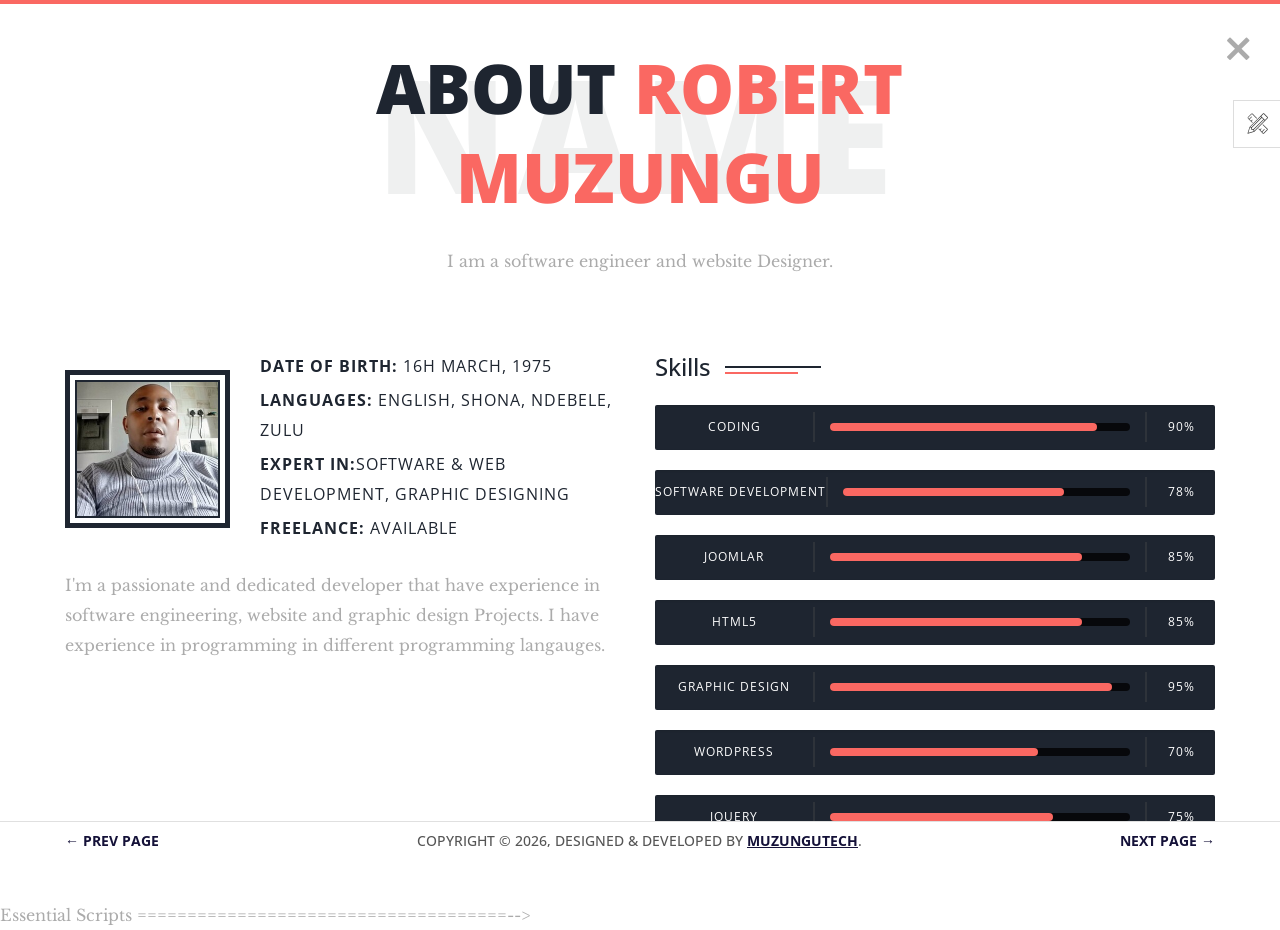
<file: about.html>
<!DOCTYPE html>
<html lang="zxx">
<head>

  <!-- ** Basic Page Needs ** -->
  <meta charset="utf-8">
  <title>Robert Muzungu | Personal Profile</title>

  <!-- ** Mobile Specific Metas ** -->
  <meta http-equiv="X-UA-Compatible" content="IE=edge">
  <meta name="description" content="Portfolio HTML Template">
  <meta name="viewport" content="width=device-width, initial-scale=1.0, maximum-scale=5.0">
  <meta name="author" content="Themefisher">
  <meta name="generator" content="Themefisher Html5 Portfolio Template v1.0">

  <!-- Essential Stylesheets -->
  <link rel="stylesheet" href="https://fonts.googleapis.com/css?family=Libre+Baskerville:400,400i|Open+Sans:400,600,700,800">
  <link rel="stylesheet" href="plugins/bootstrap/bootstrap.min.css">
  <link rel="stylesheet" href="plugins/animate.css">
  <link rel="stylesheet" href="plugins/slick/slick.css">
  <link rel="stylesheet" href="plugins/slick/slick-theme.css">
  <link rel="stylesheet" href="plugins/themefisher-fonts/css/themefisher-fonts.min.css">  

  <!-- Main Stylesheet -->
  <link rel="stylesheet" href="css/style.css">
  
  <!-- Theme Stylesheet -->
  <link rel="stylesheet" href="#" id="color-changer">
  
  <!--Favicon-->
  <link rel="icon" href="images/favicon.png" type="image/x-icon">
    
    <style>
  .page-nav, .page-nav a { 
    color: #141138 !important; 
    font-weight: bold !important; 
  }
</style>

</head>
<body><!-- set class="dark" on body tag for DARK-THEME -->

  <div class="preloader">
    <div class="loading-mask"></div>
    <div class="loading-mask"></div>
    <div class="loading-mask"></div>
    <div class="loading-mask"></div>
    <div class="loading-mask"></div>
  </div>

  <div class="preview-wrapper">
    <div class="switcher-head">
      <span>Style Switcher</span>
      <div class="switcher-trigger tf-tools"></div>
    </div>

    <div class="switcher-body">
      <h4>Choose Color:</h4>
      <ul class="color-options list-none">
        <li class="c0" data-color="red" title="Default">Default</li>
        <li class="c1" data-color="blue" title="Red">Red</li>
        <li class="c2" data-color="green" title="Green">Green</li>
        <li class="c3" data-color="yellow" title="Blue">Blue</li>
      </ul>
    </div>
  </div>

<main class="site-wrapper">
  <div class="pt-table">
    <div class="pt-tablecell page-about relative">
      <!-- .close -->
      <a href="./" class="page-close"><i class="tf-ion-close"></i></a>
      <!-- /.close -->

      <div class="container">
        <div class="row">
          <div class="col-xs-12 col-md-offset-1 col-md-10 col-lg-offset-2 col-lg-8">
            <div class="page-title text-center">
               <h2>About <span class="primary">Robert Muzungu</span> <span class="title-bg">Name</span></h2>
               <p>I am a software engineer and website Designer.</p>
            </div>
          </div>

          <div class="col-xs-12 col-md-6">
            <div class="about-author">
              <figure class="author-thumb">
                <img src="images/author.jpg" alt="">
              </figure> <!-- /.author-bio -->
               <div class="author-desc">
                <p><b>Date of birth:</b> 16h March, 1975</p>
                <p><b>Languages:</b> English, Shona, Ndebele, Zulu</p>
                <p><b>Expert in:</b>Software & Web development, Graphic designing</p>
                <p><b>Freelance:</b> Available</p>
                                    </div>
              <!-- /.author-desc -->
            </div> <!-- /.about-author -->
            <p>I'm a passionate and dedicated developer that have experience in software engineering, website and graphic design Projects. I have experience in programming in different programming langauges.</p>
          </div> <!-- /.col -->

          <div class="col-xs-12 col-md-6">
            <div class="section-title clear">
              <h3>Skills</h3>
            </div>
            <div class="skill-wrapper">
              <div class="progress clear">
                <div class="skill-name">Coding</div>
                <div class="skill-bar">
                  <div class="bar"></div>
                </div>
                <div class="skill-lavel" data-skill-value="90%"></div>
              </div> <!-- /.progress -->
              <div class="progress clear">
                <div class="skill-name">Software Development</div>
                <div class="skill-bar">
                  <div class="bar"></div>
                </div>
                <div class="skill-lavel" data-skill-value="78%"></div>
              </div> <!-- /.progress -->
              <div class="progress clear">
                <div class="skill-name">Joomlar</div>
                <div class="skill-bar">
                  <div class="bar"></div>
                </div>
                <div class="skill-lavel" data-skill-value="85%"></div>
              </div> <!-- /.progress -->
              <div class="progress clear">
                <div class="skill-name">HTML5</div>
                <div class="skill-bar">
                  <div class="bar"></div>
                </div>
                  
                   <div class="skill-lavel" data-skill-value="85%"></div>
              </div> <!-- /.progress -->
              <div class="progress clear">
                <div class="skill-name">Graphic Design</div>
                <div class="skill-bar">
                  <div class="bar"></div>
                </div>
                  
                <div class="skill-lavel" data-skill-value="95%"></div>
              </div> <!-- /.progress -->
              <div class="progress clear">
                <div class="skill-name">WordPress</div>
                <div class="skill-bar">
                  <div class="bar"></div>
                </div>
                <div class="skill-lavel" data-skill-value="70%"></div>
              </div> <!-- /.progress -->
              <div class="progress clear">
                <div class="skill-name">jQuery</div>
                <div class="skill-bar">
                  <div class="bar"></div>
                </div>
                <div class="skill-lavel" data-skill-value="75%"></div>
              </div> <!-- /.progress -->
            </div> <!-- /.skill-wrapper -->
          </div> <!-- /.col -->
        </div> <!-- /.row -->
      </div> <!-- /.container -->

    <nav class="page-nav clear">
  <div class="container">
    <div class="nav-wrapper">
      <div class="nav-links">
        <span class="prev-page">
          <a href="welcome.html" class="link">&larr; Prev Page</a>
        </span>
        <span class="copyright">
          Copyright &copy; <span id="current-year"></span>, 
          Designed &amp; Developed by 
          <a href="https://muzungutech.github.io/muzungutech/" target="_blank" style="color: #141138; font-weight: bold;">Muzungutech</a>.
        </span>
        <span class="next-page">
          <a href="services.html" class="link">Next Page &rarr;</a>
        </span>
      </div>
    </div>
  </div>
</nav>

<style>
/* Base styles */
.page-nav {
  padding: 1rem 0;
  background: #fff;
  border-top: 1px solid #e0e0e0;
  margin-top: auto;
}

.container {
  max-width: 1200px;
  margin: 0 auto;
  padding: 0 1rem;
}

.nav-wrapper {
  width: 100%;
}

.nav-links {
  display: flex;
  align-items: center;
  justify-content: space-between;
  gap: 1rem;
}

/* Link styles */
.link {
  text-decoration: none;
  color: #141138;
  font-weight: 500;
  transition: color 0.3s ease;
}

.link:hover {
  color: #4a4a8a;
  text-decoration: underline;
}

.copyright {
  font-size: 0.85rem;
  color: #555;
  text-align: center;
  flex-shrink: 1;
}

.copyright a {
  text-decoration: none;
}

/* Responsive breakpoints */
@media screen and (max-width: 768px) {
  .nav-links {
    flex-direction: column;
    gap: 0.75rem;
  }
  
  .prev-page,
  .next-page {
    width: 100%;
    text-align: center;
  }
  
  .copyright {
    order: 2;
    font-size: 0.75rem;
    width: 100%;
  }
  
  .prev-page {
    order: 1;
  }
  
  .next-page {
    order: 3;
  }
}

@media screen and (max-width: 480px) {
  .page-nav {
    padding: 0.75rem 0;
  }
  
  .container {
    padding: 0 0.75rem;
  }
  
  .link {
    font-size: 0.9rem;
  }
  
  .copyright {
    font-size: 0.7rem;
  }
}

/* Optional: For very small screens */
@media screen and (max-width: 320px) {
  .copyright {
    font-size: 0.65rem;
  }
  
  .link {
    font-size: 0.85rem;
  }
}

/* Keep your existing clearfix utility if needed */
.clear::after {
  content: "";
  clear: both;
  display: table;
}

/* Script to set current year */
<script>
  document.getElementById('current-year').textContent = new Date().getFullYear();
</script>
</style>

   <!--   <nav class="page-nav clear">
  <div class="container">
    <div class="flex flex-middle space-between">
      <span class="prev-page"><a href="welcome.html" class="link">&larr; Prev Page</a></span>
     <span class="copyright">
  Copyright &copy; <span id="current-year"></span>, 
  Designed &amp; Developed by 
  <a href="https://muzungutech.github.io/muzungutech/" target="_blank" style="color: #141138; font-weight: bold;">Muzungutech</a>.
</span>
      <span class="next-page"><a href="services.html" class="link">Next Page &rarr;</a></span>
    </div>
  </div>
  <!-- /.page-nav -->
<!--</nav>  -->
      <!-- /.container -->
    </div> <!-- /.pt-tablecell -->
  </div> <!-- /.pt-table -->
</main> <!-- /.site-wrapper -->



Essential Scripts
=====================================-->
<script src="plugins/jquery-2.2.4.min.js"></script>
<script src="plugins/bootstrap/bootstrap.min.js"></script>
<script src="plugins/jquery.nicescroll.min.js"></script>
<script src="plugins/isotope/isotope.pkgd.min.js"></script>
<script src="plugins/slick/slick.min.js"></script>
    
    
    <script>
  // This line finds the span with id "current-year" and inserts the current year
  document.getElementById("current-year").textContent = new Date().getFullYear();
</script>

<script src="js/script.js"></script>

    <!-- Elfsight WhatsApp Chat | Untitled WhatsApp Chat -->
<script src="https://elfsightcdn.com/platform.js" async></script>
<div class="elfsight-app-e3447c4d-fe63-46e2-83c0-40d52663fd94" data-elfsight-app-lazy></div>
</body>
</html>
</file>
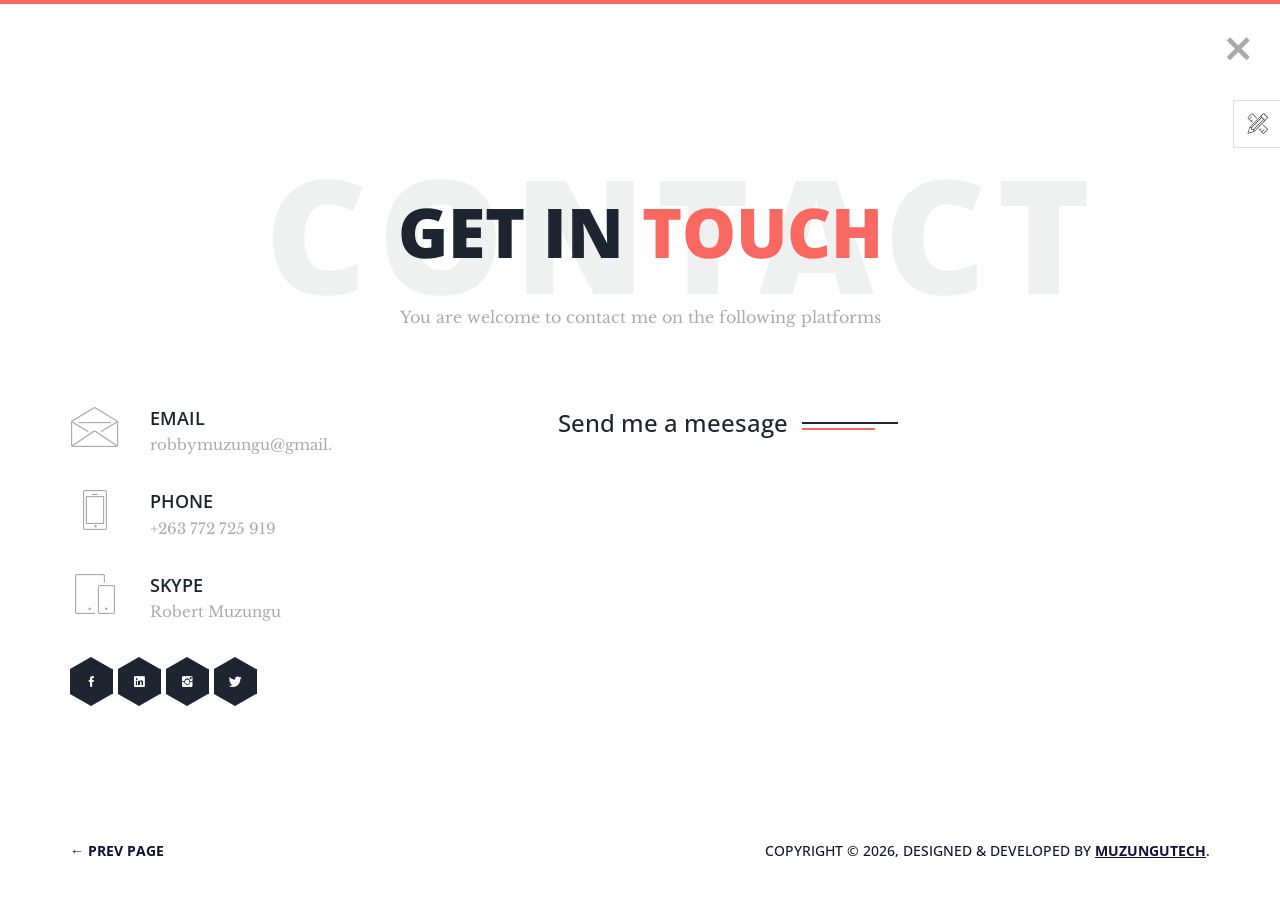
<file: contact.html>
<!DOCTYPE html>
<html lang="zxx">
<head>

  <!-- ** Basic Page Needs ** -->
  <meta charset="utf-8">
  <title>Robert Muzungu | Contact me</title>

  <!-- ** Mobile Specific Metas ** -->
  <meta http-equiv="X-UA-Compatible" content="IE=edge">
  <meta name="description" content="Portfolio HTML Template">
  <meta name="viewport" content="width=device-width, initial-scale=1.0, maximum-scale=5.0">
  <meta name="author" content="Themefisher">
  <meta name="generator" content="Themefisher Html5 Portfolio Template v1.0">

  <!-- Essential Stylesheets -->
  <link rel="stylesheet" href="https://fonts.googleapis.com/css?family=Libre+Baskerville:400,400i|Open+Sans:400,600,700,800">
  <link rel="stylesheet" href="plugins/bootstrap/bootstrap.min.css">
  <link rel="stylesheet" href="plugins/animate.css">
  <link rel="stylesheet" href="plugins/slick/slick.css">
  <link rel="stylesheet" href="plugins/slick/slick-theme.css">
  <link rel="stylesheet" href="plugins/themefisher-fonts/css/themefisher-fonts.min.css">  

  <!-- Main Stylesheet -->
  <link rel="stylesheet" href="css/style.css">
  
  <!-- Theme Stylesheet -->
  <link rel="stylesheet" href="#" id="color-changer">
  
  <!--Favicon-->
  <link rel="icon" href="images/favicon.png" type="image/x-icon">
    
    <style>
  .page-nav, .page-nav a { 
    color: #141138 !important; 
    font-weight: bold !important; 
  }
</style>

</head>
<body><!-- set class="dark" on body tag for DARK-THEME -->

  <div class="preloader">
    <div class="loading-mask"></div>
    <div class="loading-mask"></div>
    <div class="loading-mask"></div>
    <div class="loading-mask"></div>
    <div class="loading-mask"></div>
  </div>

  <div class="preview-wrapper">
    <div class="switcher-head">
      <span>Style Switcher</span>
      <div class="switcher-trigger tf-tools"></div>
    </div>

    <div class="switcher-body">
      <h4>Choose Color:</h4>
      <ul class="color-options list-none">
        <li class="c0" data-color="red" title="Default">Default</li>
        <li class="c1" data-color="blue" title="Red">Red</li>
        <li class="c2" data-color="green" title="Green">Green</li>
        <li class="c3" data-color="yellow" title="Blue">Blue</li>
      </ul>
    </div>
  </div>

  <main class="site-wrapper">
    <div class="pt-table">
      <div class="pt-tablecell page-contact relative">
        <!-- .close -->
        <a href="./" class="page-close"><i class="tf-ion-close"></i></a>
        <!-- /.close -->

        <div class="container">
          <div class="row">
            <div class="col-xs-12 col-md-offset-1 col-md-10 col-lg-offset-2 col-lg-8">
              <div class="page-title text-center">
                <h2>Get in <span class="primary">touch</span> <span class="title-bg">Contact</span></h2>
                <p>You are welcome to contact me on the following platforms</p>
              </div>
            </div>
          </div> <!-- /.row -->

          <div class="row">
            <div class="col-xs-12 col-sm-5 col-md-4 col-lg-3">
              <div class="contact-block">
                <div class="media">
                  <div class="media-left">
                    <i class="tf-envelope2"></i>
                  </div>
                  <div class="media-body">
                    <h4>Email</h4>
                    <p><a href="mailto:robbymuzungu@gmail.com">robbymuzungu@gmail.com</a></p>
                  </div>
                </div>
              </div>
              <!-- /.contact-block -->
              <div class="contact-block">
                <div class="media">
                  <div class="media-left">
                    <i class="tf-phone2"></i>
                  </div>
                  <div class="media-body">
                    <h4>Phone</h4>
                    <p><a href="tel:+263 772 725 919">+263 772 725 919</a></p>
                  </div>
                </div>
              </div>
              <!-- /.contact-block -->
              <div class="contact-block">
                <div class="media">
                  <div class="media-left">
                    <i class="tf-mobile"></i>
                  </div>
                  <div class="media-body">
                    <h4>Skype</h4>
                    <p><a href="skype:my_name">Robert Muzungu</a></p>
                  </div>
                </div>
              </div> 
              <!-- /.contact-block -->

              <ul class="contact-social">
                <li>
                  <span class="contact-social-hex"></span>
                  <a href="https://www.facebook.com/robert.muzungu/" target="_blank"><i class="tf-ion-social-facebook"></i></a>
                </li>
                <li>
                  <span class="contact-social-hex"></span>
                  <a href="https://www.linkedin.com/in/robert-muzungu-b17991327/" target="_blank"><i class="tf-ion-social-linkedin"></i></a>
                </li>
                <li>
                  <span class="contact-social-hex"></span>
                  <a href="https://www.instagram.com/robbymuzungu/?hl=en" target="_blank"><i class="tf-ion-social-instagram"></i></a>
                </li>
                <li>
                  <span class="contact-social-hex"></span>
                  <a href="https://x.com/gonomoyo50" target="_blank"><i class="tf-ion-social-twitter"></i></a>
                </li>
              </ul>
            </div>
            <div class="col-xs-12 col-sm-7 col-md-7 col-md-offset-1 col-lg-offset-2">
              <div class="section-title clear">
                <h3>Send me a meesage</h3>
                <span class="bar-dark"></span>
                <span class="bar-primary"></span>
              </div>

          <!--     <form id="contact-form" class="row contact-form no-gutter" action="#" method="post">
                <div class="col-xs-12 col-sm-6">
                  <div class="input-field name">
                    <span class="input-icon" id="name"><i class="tf-profile-male"></i></span>
                    <input type="text" class="form-control" placeholder="Enter your name" required>
                  </div>
                </div> <!-- ./col- -->
            <!--     <div class="col-xs-12 col-sm-6">
                  <div class="input-field email">
                    <span class="input-icon" id="email"><i class="tf-envelope2"></i></span>
                    <input type="email" class="form-control" name="email" placeholder="Your email address" required>
                  </div>
                </div> <!-- ./col- -->
           <!--      <div class="col-xs-12 col-sm-12">
                  <div class="input-field">
                    <span class="input-icon" id="subject"><i class="tf-pricetags"></i></span>
                    <input type="text" class="form-control" name="subject" placeholder="Enter the discussion title" required>
                  </div>
                </div> <!-- ./col- -->
              <!--   <div class="col-xs-12 col-sm-12">
                  <div class="input-field message">
                    <span class="input-icon"><i class="tf-pencil2"></i></span>
                    <textarea name="message" id="message" class="form-control"
                      placeholder="Write your message" required></textarea>
                  </div>
                </div> <!-- ./col- -->
             <!--    <div class="col-xs-12 col-sm-12">
                  <div class="input-field">
                    <span class="btn-border">
                      <button type="submit" class="btn btn-primary btn-custom-border text-uppercase">Send Message
                        now</button>
                    </span>
                  </div>
                  <div class="msg-success">Your Message was sent successfully</div>
                  <div class="msg-failed">Something went wrong, please try again later</div>
                </div> <!-- ./col- -->
             <!--  </form> <!-- /.row -->
                <script type="text/javascript" src="https://form.jotform.com/jsform/221046462870554"></script>
                
            </div> <!-- /.col- -->
          </div> <!-- /.row -->
        </div> <!-- /.container -->

        <nav class="page-nav clear">
          <div class="container">
            <div class="flex flex-middle space-between">
              <span class="prev-page"><a href="testimonials.html" class="link">&larr; Prev Page</a></span>
              <span class="copyright">
  Copyright &copy; <span id="current-year"></span>, 
  Designed &amp; Developed by 
  <a href="https://muzungutech.github.io/muzungutech/" target="_blank" style="color: #141138; font-weight: bold;">Muzungutech</a>.
</span>
            </div>
          </div>
          <!-- /.page-nav -->
        </nav>
        
        <!-- /.container -->

      </div> <!-- /.pt-tablecell -->
    </div> <!-- /.pt-table -->
  </main> <!-- /.site-wrapper -->
  

<!-- 
Essential Scripts
=====================================-->
<script src="plugins/jquery-2.2.4.min.js"></script>
<script src="plugins/bootstrap/bootstrap.min.js"></script>
<script src="plugins/jquery.nicescroll.min.js"></script>
<script src="plugins/isotope/isotope.pkgd.min.js"></script>
<script src="plugins/slick/slick.min.js"></script>
    
    <script>
  // This line finds the span with id "current-year" and inserts the current year
  document.getElementById("current-year").textContent = new Date().getFullYear();
</script>

<script src="js/script.js"></script>
    
    <!-- Elfsight WhatsApp Chat | Untitled WhatsApp Chat -->
<script src="https://elfsightcdn.com/platform.js" async></script>
<div class="elfsight-app-e3447c4d-fe63-46e2-83c0-40d52663fd94" data-elfsight-app-lazy></div>

</body>
</html>
</file>
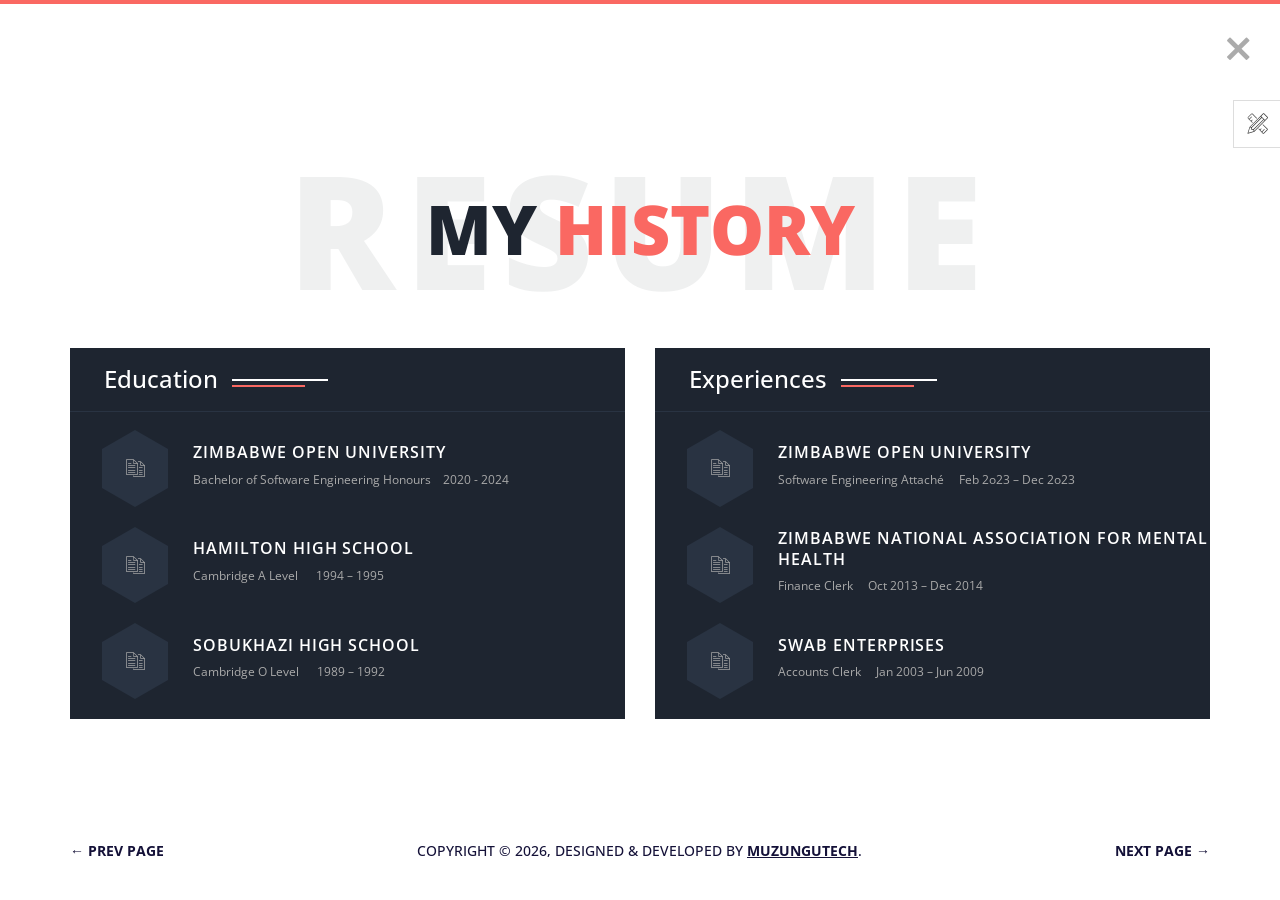
<file: resume.html>
<!DOCTYPE html>
<html lang="zxx">
<head>

  <!-- ** Basic Page Needs ** -->
  <meta charset="utf-8">
  <title>Robert Muzungu | Personal Resume</title>

  <!-- ** Mobile Specific Metas ** -->
  <meta http-equiv="X-UA-Compatible" content="IE=edge">
  <meta name="description" content="Portfolio HTML Template">
  <meta name="viewport" content="width=device-width, initial-scale=1.0, maximum-scale=5.0">
  <meta name="author" content="Themefisher">
  <meta name="generator" content="Themefisher Html5 Portfolio Template v1.0">

  <!-- Essential Stylesheets -->
  <link rel="stylesheet" href="https://fonts.googleapis.com/css?family=Libre+Baskerville:400,400i|Open+Sans:400,600,700,800">
  <link rel="stylesheet" href="plugins/bootstrap/bootstrap.min.css">
  <link rel="stylesheet" href="plugins/animate.css">
  <link rel="stylesheet" href="plugins/slick/slick.css">
  <link rel="stylesheet" href="plugins/slick/slick-theme.css">
  <link rel="stylesheet" href="plugins/themefisher-fonts/css/themefisher-fonts.min.css">  

  <!-- Main Stylesheet -->
  <link rel="stylesheet" href="css/style.css">
  
  <!-- Theme Stylesheet -->
  <link rel="stylesheet" href="#" id="color-changer">
  
  <!--Favicon-->
  <link rel="icon" href="images/favicon.png" type="image/x-icon">
    
    <style>
  .page-nav, .page-nav a { 
    color: #141138 !important; 
    font-weight: bold !important; 
  }
</style>

</head>
<body><!-- set class="dark" on body tag for DARK-THEME -->

  <div class="preloader">
    <div class="loading-mask"></div>
    <div class="loading-mask"></div>
    <div class="loading-mask"></div>
    <div class="loading-mask"></div>
    <div class="loading-mask"></div>
  </div>

  <div class="preview-wrapper">
    <div class="switcher-head">
      <span>Style Switcher</span>
      <div class="switcher-trigger tf-tools"></div>
    </div>

    <div class="switcher-body">
      <h4>Choose Color:</h4>
      <ul class="color-options list-none">
        <li class="c0" data-color="red" title="Default">Default</li>
        <li class="c1" data-color="blue" title="Red">Red</li>
        <li class="c2" data-color="green" title="Green">Green</li>
        <li class="c3" data-color="yellow" title="Blue">Blue</li>
      </ul>
    </div>
  </div>

<main class="site-wrapper">
  <div class="pt-table">
    <div class="pt-tablecell page-resume relative">
      <!-- .close -->
      <a href="./" class="page-close"><i class="tf-ion-close"></i></a>
      <!-- /.close -->

      <div class="container">
        <div class="row">
          <div class="col-xs-12 col-md-offset-1 col-md-10 col-lg-offset-2 col-lg-8">
            <div class="page-title text-center">
              <h2>My <span class="primary">history</span> <span class="title-bg">Resume</span></h2>
            <!--   <p>Lorem ipsum dolor sit amet, consectetuer adipiscing elit, sed diam nonummy nibh euismod tincidunt ut
                laoreet dolore magna aliquam erat volutpat.</p> -->
            </div>
          </div>
        </div> <!-- /.row -->

<div class="row">
          <div class="col-xs-12 col-sm-6">
            <div class="history-block">
              <div class="section-title light clear">
               <h3>Education</h3>
             </div>
              <!-- /.section-title -->
              <div class="history-scroller">
               <div class="history-item">
                 <div class="history-icon">
                   <span class="history-hex"></span>
                   <i class="tf-documents5"></i>
                 </div>
                 <div class="history-text">
                   <h5>ZIMBABWE OPEN UNIVERSITY</h5>
                   <span>Bachelor of Software Engineering Honours&nbsp; &nbsp; 2020 - 2024</span>
                 </div>
               </div>
               <!-- /.history-item -->
               <div class="history-item">
                 <div class="history-icon">
                   <span class="history-hex"></span>
                   <i class="tf-documents5"></i>
                 </div>
                 <div class="history-text">
                   <h5>Hamilton High School</h5>
                   <span> Cambridge A Level&nbsp;&nbsp;&nbsp; &nbsp; 1994 – 1995</span>
                  <!-- <p>Claritas est etiam processus dynamicus, qui <br> sequitur mutationem consuetudium lectorum.</p> -->
                 </div>
               </div>
               <!-- /.history-item -->
               <div class="history-item">
                 <div class="history-icon">
                   <span class="history-hex"></span>
                   <i class="tf-documents5"></i>
                 </div>
                 <div class="history-text">
                   <h5>Sobukhazi High School</h5>
                   <span> Cambridge O Level&nbsp;&nbsp;&nbsp; &nbsp; 1989 – 1992</span>
                 </div>
               </div>
               <!-- /.history-item -->
             </div>
           </div> <!-- /.history-block -->
          </div> <!-- /.col -->
    
<div class="col-xs-12 col-sm-6">
            <div class="history-block">
              <div class="section-title light clear">
                <h3>Experiences</h3>
              </div>
              <!-- /.section-title -->
              <div class="history-scroller">
                
                <!-- Item 1 -->
                <div class="history-item">
                  <div class="history-icon">
                    <span class="history-hex"></span>
                    <i class="tf-documents5"></i>
                  </div>
                  <div class="history-text">
                    <h5>Zimbabwe Open University </h5>
                    <span> Software Engineering Attaché &nbsp;   &nbsp; Feb 2o23 – Dec 2o23</span>
                  </div>
                </div>
                <!-- /.history-item -->
                
                <!-- Item 2 -->
                <div class="history-item">
                  <div class="history-icon">
                    <span class="history-hex"></span>
                    <i class="tf-documents5"></i>
                  </div>
                  <div class="history-text">
                    <h5>Zimbabwe National Association for Mental Health</h5>
                    <span> Finance Clerk &nbsp;  &nbsp; Oct 2013 – Dec 2014</span>
                    <!--   <p>Claritas est etiam processus dynamicus, qui <br> sequitur mutationem consuetudium lectorum.</p> -->
                  </div>
                </div>
                <!-- /.history-item -->
                
                <!-- Item 3 -->
                <div class="history-item">
                  <div class="history-icon">
                    <span class="history-hex"></span>
                    <i class="tf-documents5"></i>
                  </div>
                  <div class="history-text">
                    <h5>Swab Enterprises</h5>
                    <span> Accounts Clerk &nbsp;   &nbsp; Jan 2003 – Jun 2009</span>
                  </div>
                </div>
                <!-- /.history-item -->

              </div>
            </div> <!-- /.history-block -->
          </div> <!-- /.col -->
        </div> <!-- /.row -->
      </div> <!-- /.container -->

      <nav class="page-nav clear">
  <div class="container">
    <div class="flex flex-middle space-between">
      <span class="prev-page"><a href="services.html" class="link">&larr; Prev Page</a></span>
      <span class="copyright">
  Copyright &copy; <span id="current-year"></span>, 
  Designed &amp; Developed by 
  <a href="https://muzungutech.github.io/muzungutech/" target="_blank" style="color: #141138; font-weight: bold;">Muzungutech</a>.
</span>
      <span class="next-page"><a href="works.html" class="link">Next Page &rarr;</a></span>
    </div>
  </div>
  <!-- /.page-nav -->
</nav>
      <!-- /.container -->

    </div> <!-- /.pt-tablecell -->
  </div> <!-- /.pt-table -->
</main> <!-- /.site-wrapper -->


<!-- 
Essential Scripts
=====================================-->
<script src="plugins/jquery-2.2.4.min.js"></script>
<script src="plugins/bootstrap/bootstrap.min.js"></script>
<script src="plugins/jquery.nicescroll.min.js"></script>
<script src="plugins/isotope/isotope.pkgd.min.js"></script>
<script src="plugins/slick/slick.min.js"></script>
    
    <script>
  // This line finds the span with id "current-year" and inserts the current year
  document.getElementById("current-year").textContent = new Date().getFullYear();
</script>

<script src="js/script.js"></script>

    <!-- Elfsight WhatsApp Chat | Untitled WhatsApp Chat -->
<script src="https://elfsightcdn.com/platform.js" async></script>
<div class="elfsight-app-e3447c4d-fe63-46e2-83c0-40d52663fd94" data-elfsight-app-lazy></div>
</body>
</html>
</file>
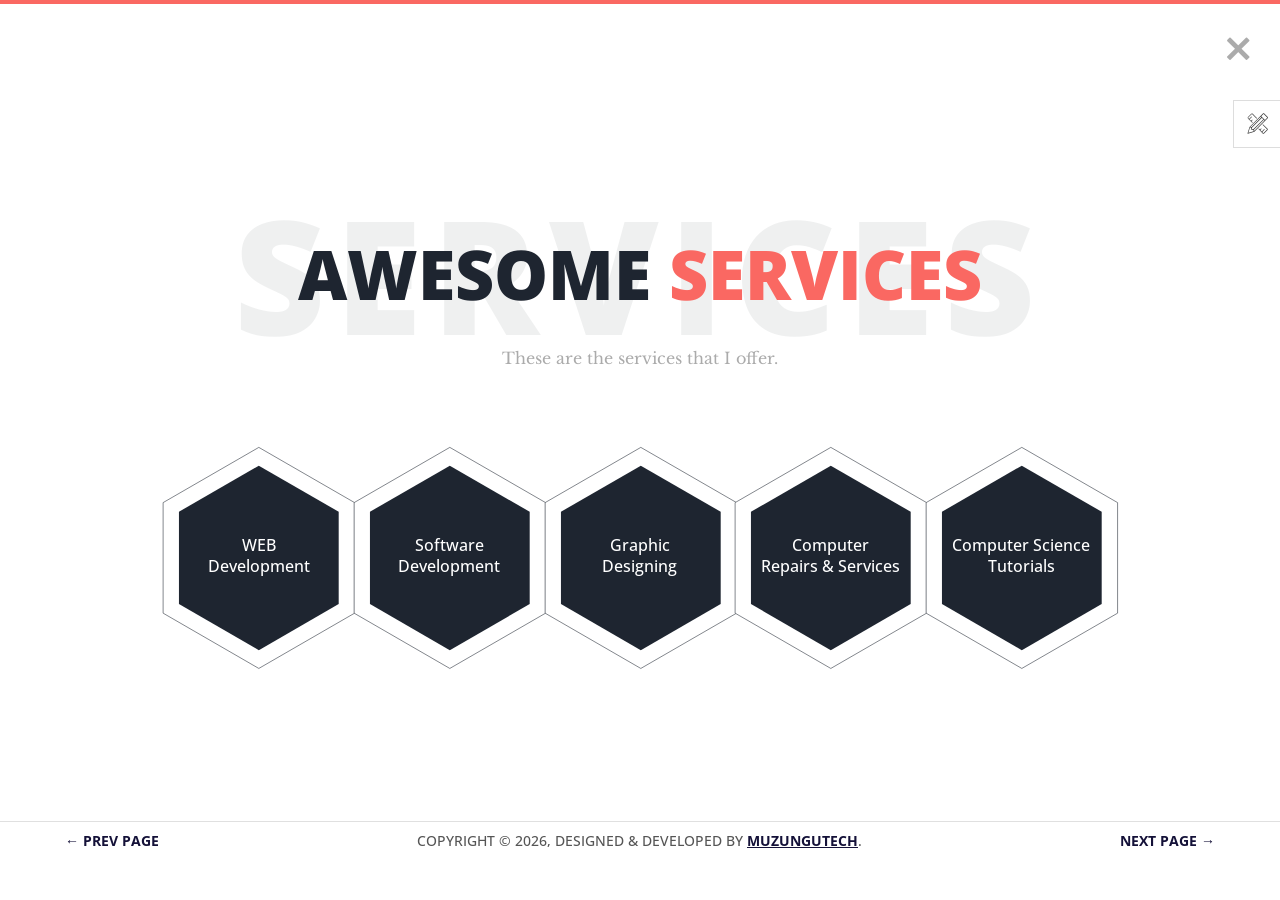
<file: services.html>
<!DOCTYPE html>
<html lang="zxx">
<head>

  <!-- ** Basic Page Needs ** -->
  <meta charset="utf-8">
  <title>Robert Muzungu | Services</title>

  <!-- ** Mobile Specific Metas ** -->
  <meta http-equiv="X-UA-Compatible" content="IE=edge">
  <meta name="description" content="Portfolio HTML Template">
  <meta name="viewport" content="width=device-width, initial-scale=1.0, maximum-scale=5.0">
  <meta name="author" content="Themefisher">
  <meta name="generator" content="Themefisher Html5 Portfolio Template v1.0">

  <!-- Essential Stylesheets -->
  <link rel="stylesheet" href="https://fonts.googleapis.com/css?family=Libre+Baskerville:400,400i|Open+Sans:400,600,700,800">
  <link rel="stylesheet" href="plugins/bootstrap/bootstrap.min.css">
  <link rel="stylesheet" href="plugins/animate.css">
  <link rel="stylesheet" href="plugins/slick/slick.css">
  <link rel="stylesheet" href="plugins/slick/slick-theme.css">
  <link rel="stylesheet" href="plugins/themefisher-fonts/css/themefisher-fonts.min.css">  

  <!-- Main Stylesheet -->
  <link rel="stylesheet" href="css/style.css">
  
  <!-- Theme Stylesheet -->
  <link rel="stylesheet" href="#" id="color-changer">
  
  <!--Favicon-->
  <link rel="icon" href="images/favicon.png" type="image/x-icon">
    
    <style>
  .page-nav, .page-nav a { 
    color: #141138 !important; 
    font-weight: bold !important; 
  }
</style>

</head>
<body><!-- set class="dark" on body tag for DARK-THEME -->

  <div class="preloader">
    <div class="loading-mask"></div>
    <div class="loading-mask"></div>
    <div class="loading-mask"></div>
    <div class="loading-mask"></div>
    <div class="loading-mask"></div>
  </div>

  <div class="preview-wrapper">
    <div class="switcher-head">
      <span>Style Switcher</span>
      <div class="switcher-trigger tf-tools"></div>
    </div>

    <div class="switcher-body">
      <h4>Choose Color:</h4>
      <ul class="color-options list-none">
        <li class="c0" data-color="red" title="Default">Default</li>
        <li class="c1" data-color="blue" title="Red">Red</li>
        <li class="c2" data-color="green" title="Green">Green</li>
        <li class="c3" data-color="yellow" title="Blue">Blue</li>
      </ul>
    </div>
  </div>

<section class="site-wrapper">
  <div class="pt-table">
    <div class="pt-tablecell page-services relative">
      <a href="./" class="page-close"><i class="tf-ion-close"></i></a>
      <div class="container">
        <div class="row">
          <div class="col-xs-12 col-lg-offset-1 col-lg-10">
            <div class="page-title text-center">
              <h2>Awesome <span class="primary">Services</span> <span class="title-bg">Services</span></h2>
              <p>These are the services that I offer.</p>
            </div>

            <div class="hexagon-menu services clear">
              <div class="service-hex">
                <svg version="1.1" xmlns="http://www.w3.org/2000/svg" xmlns:xlink="http://www.w3.org/1999/xlink"
                  x="0px" y="0px" viewBox="0 0 372 424.5" style="enable-background:new 0 0 372 424.5;"
                  xml:space="preserve">
                  <g>
                    <polygon class="st0" points="359.9,314.1 186.9,414 14,314.1 14,114.4 186.9,14.6 359.9,114.4" />
                    <polygon class="st1" points="331.2,297.6 186.9,380.9 42.6,297.6 42.6,131 186.9,47.6 331.2,131" />
                  </g>
                </svg>

                <div class="content">
                  <div class="icon">
                    <i class="et-line icon-lightbulb"></i>
                  </div>
                  <h4>WEB <br> Development</h4>
                  <p>Creative amazing websites</p>
                </div>
              </div>
              <div class="service-hex">

                <svg version="1.1" xmlns="http://www.w3.org/2000/svg" xmlns:xlink="http://www.w3.org/1999/xlink"
                  x="0px" y="0px" viewBox="0 0 372 424.5" style="enable-background:new 0 0 372 424.5;"
                  xml:space="preserve">
                  <g>
                    <polygon class="st0" points="359.9,314.1 186.9,414 14,314.1 14,114.4 186.9,14.6 359.9,114.4" />
                    <polygon class="st1" points="331.2,297.6 186.9,380.9 42.6,297.6 42.6,131 186.9,47.6 331.2,131" />
                  </g>
                </svg>
                <div class="content">
                  <div class="icon">
                    <i class="et-line icon-mobile"></i>
                  </div>
                  <h4>Software <br> Development</h4>
                  <p>Software designing & development.</p>
                </div>
              </div>
              <div class="service-hex">

                <svg version="1.1" xmlns="http://www.w3.org/2000/svg" xmlns:xlink="http://www.w3.org/1999/xlink"
                  x="0px" y="0px" viewBox="0 0 372 424.5" style="enable-background:new 0 0 372 424.5;"
                  xml:space="preserve">
                  <g>
                    <polygon class="st0" points="359.9,314.1 186.9,414 14,314.1 14,114.4 186.9,14.6 359.9,114.4" />
                    <polygon class="st1" points="331.2,297.6 186.9,380.9 42.6,297.6 42.6,131 186.9,47.6 331.2,131" />
                  </g>
                </svg>
                <div class="content">
                  <div class="icon">
                    <i class="et-line icon-profile-male"></i>
                  </div>
                  <h4>Graphic <br> Designing</h4>
                  <p>Creative graphic designing.</p>
                </div>
              </div>
              <div class="service-hex">

                <svg version="1.1" xmlns="http://www.w3.org/2000/svg" xmlns:xlink="http://www.w3.org/1999/xlink"
                  x="0px" y="0px" viewBox="0 0 372 424.5" style="enable-background:new 0 0 372 424.5;"
                  xml:space="preserve">
                  <g>
                    <polygon class="st0" points="359.9,314.1 186.9,414 14,314.1 14,114.4 186.9,14.6 359.9,114.4" />
                    <polygon class="st1" points="331.2,297.6 186.9,380.9 42.6,297.6 42.6,131 186.9,47.6 331.2,131" />
                  </g>
                </svg>
                <div class="content">
                  <div class="icon">
                    <i class="et-line icon-heart"></i>
                  </div>
                  <h4>Computer <br> Repairs & Services</h4>
                  <p>I repair computers, servicing & software installatins.</p>
                </div>
              </div>
              <div class="service-hex">

                <svg version="1.1" xmlns="http://www.w3.org/2000/svg" xmlns:xlink="http://www.w3.org/1999/xlink"
                  x="0px" y="0px" viewBox="0 0 372 424.5" style="enable-background:new 0 0 372 424.5;"
                  xml:space="preserve">
                  <g>
                    <polygon class="st0" points="359.9,314.1 186.9,414 14,314.1 14,114.4 186.9,14.6 359.9,114.4" />
                    <polygon class="st1" points="331.2,297.6 186.9,380.9 42.6,297.6 42.6,131 186.9,47.6 331.2,131" />
                  </g>
                </svg>
                <div class="content">
                  <div class="icon">
                    <i class="et-line icon-hotairballoon"></i>
                  </div>
                  <h4>Computer Science<br> Tutorials</h4>
                  <p>I do computer science lessons & programming tutorials.</p>
                </div>
              </div>
            </div>

          </div> <!-- /.col-xs-12 -->

        </div> <!-- /.row -->
      </div> <!-- /.container -->

      <nav class="page-nav clear">
  <div class="container">
    <div class="nav-wrapper">
      <div class="nav-links">
        <span class="prev-page">
          <a href="about.html" class="link">&larr; Prev Page</a>
        </span>
        <span class="copyright">
          Copyright &copy; <span id="current-year"></span>, 
          Designed &amp; Developed by 
          <a href="https://muzungutech.github.io/muzungutech/" target="_blank" style="color: #141138; font-weight: bold;">Muzungutech</a>.
        </span>
        <span class="next-page">
          <a href="resume.html" class="link">Next Page &rarr;</a>
        </span>
      </div>
    </div>
  </div>
</nav>

<style>
/* Base styles */
.page-nav {
  padding: 1rem 0;
  background: #fff;
  border-top: 1px solid #e0e0e0;
  margin-top: auto;
}

.container {
  max-width: 1200px;
  margin: 0 auto;
  padding: 0 1rem;
}

.nav-wrapper {
  width: 100%;
}

.nav-links {
  display: flex;
  align-items: center;
  justify-content: space-between;
  gap: 1rem;
}

/* Link styles */
.link {
  text-decoration: none;
  color: #141138;
  font-weight: 500;
  transition: color 0.3s ease;
}

.link:hover {
  color: #4a4a8a;
  text-decoration: underline;
}

.copyright {
  font-size: 0.85rem;
  color: #555;
  text-align: center;
  flex-shrink: 1;
}

.copyright a {
  text-decoration: none;
}

/* Responsive breakpoints */
@media screen and (max-width: 768px) {
  .nav-links {
    flex-direction: column;
    gap: 0.75rem;
  }
  
  .prev-page,
  .next-page {
    width: 100%;
    text-align: center;
  }
  
  .copyright {
    order: 2;
    font-size: 0.75rem;
    width: 100%;
  }
  
  .prev-page {
    order: 1;
  }
  
  .next-page {
    order: 3;
  }
}

@media screen and (max-width: 480px) {
  .page-nav {
    padding: 0.75rem 0;
  }
  
  .container {
    padding: 0 0.75rem;
  }
  
  .link {
    font-size: 0.9rem;
  }
  
  .copyright {
    font-size: 0.7rem;
  }
}

/* Optional: For very small screens */
@media screen and (max-width: 320px) {
  .copyright {
    font-size: 0.65rem;
  }
  
  .link {
    font-size: 0.85rem;
  }
}

/* Keep your existing clearfix utility if needed */
.clear::after {
  content: "";
  clear: both;
  display: table;
}

/* Script to set current year */
<script>
  document.getElementById('current-year').textContent = new Date().getFullYear();
</script>
</style>

   <!--   <nav class="page-nav clear">
  <div class="container">
    <div class="flex flex-middle space-between">
      <span class="prev-page"><a href="welcome.html" class="link">&larr; Prev Page</a></span>
     <span class="copyright">
  Copyright &copy; <span id="current-year"></span>, 
  Designed &amp; Developed by 
  <a href="https://muzungutech.github.io/muzungutech/" target="_blank" style="color: #141138; font-weight: bold;">Muzungutech</a>.
</span>
      <span class="next-page"><a href="services.html" class="link">Next Page &rarr;</a></span>
    </div>
  </div>
  <!-- /.page-nav -->
<!--</nav>  -->
      <!-- /.container -->

    </div> <!-- /.pt-tablecell -->
  </div> <!-- /.pt-table -->
</section> <!-- /.site-wrapper -->


<!-- 
Essential Scripts
=====================================-->
<script src="plugins/jquery-2.2.4.min.js"></script>
<script src="plugins/bootstrap/bootstrap.min.js"></script>
<script src="plugins/jquery.nicescroll.min.js"></script>
<script src="plugins/isotope/isotope.pkgd.min.js"></script>
<script src="plugins/slick/slick.min.js"></script>
    
    <script>
  // This line finds the span with id "current-year" and inserts the current year
  document.getElementById("current-year").textContent = new Date().getFullYear();
</script>

<script src="js/script.js"></script>
    
    <!-- Elfsight WhatsApp Chat | Untitled WhatsApp Chat -->
<script src="https://elfsightcdn.com/platform.js" async></script>
<div class="elfsight-app-e3447c4d-fe63-46e2-83c0-40d52663fd94" data-elfsight-app-lazy></div>

</body>
</html>
</file>
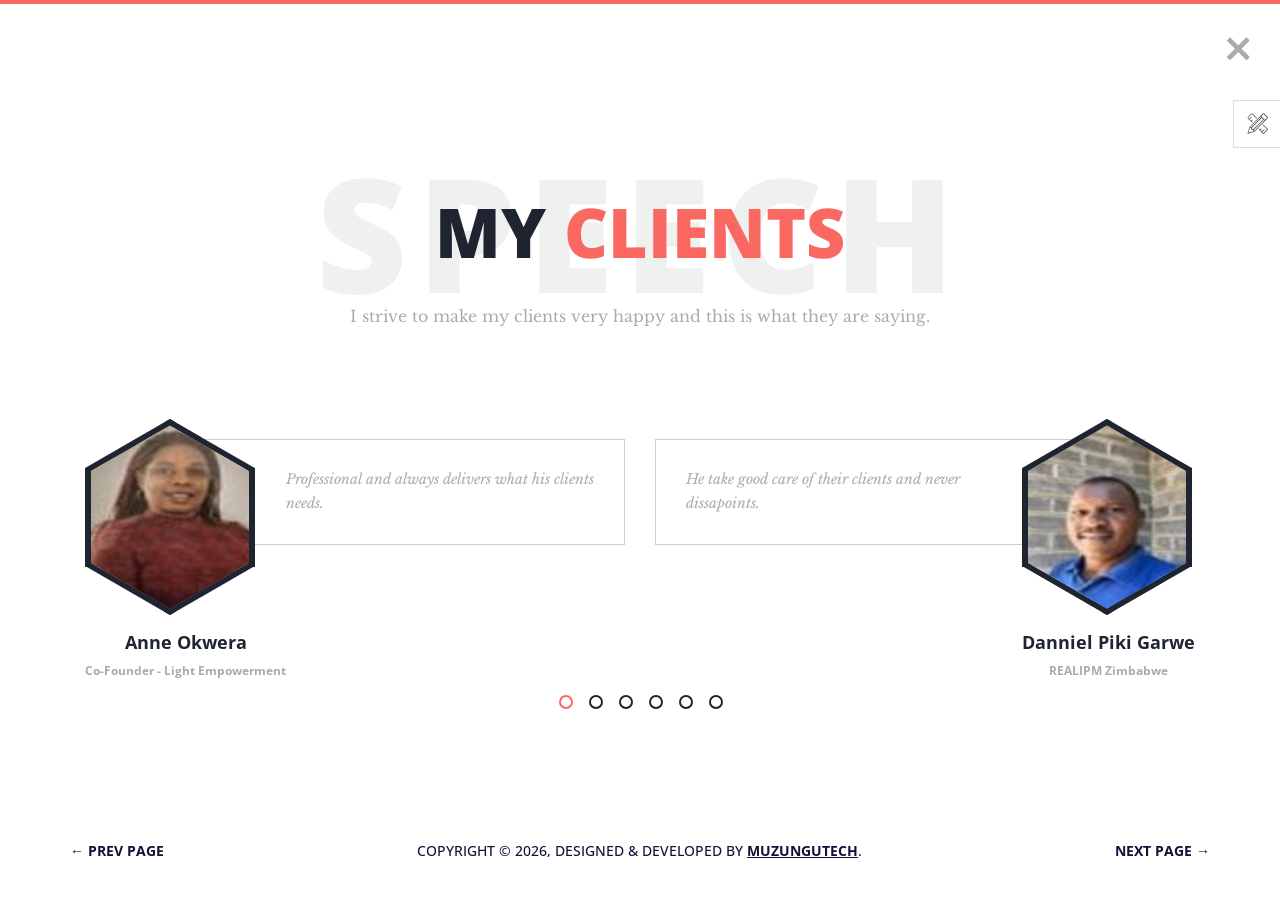
<file: testimonials.html>
<!DOCTYPE html>
<html lang="zxx">
<head>

  <!-- ** Basic Page Needs ** -->
  <meta charset="utf-8">
  <title>Robert Muzungu | Testimonials</title>

  <!-- ** Mobile Specific Metas ** -->
  <meta http-equiv="X-UA-Compatible" content="IE=edge">
  <meta name="description" content="Portfolio HTML Template">
  <meta name="viewport" content="width=device-width, initial-scale=1.0, maximum-scale=5.0">
  <meta name="author" content="Themefisher">
  <meta name="generator" content="Themefisher Html5 Portfolio Template v1.0">

  <!-- Essential Stylesheets -->
  <link rel="stylesheet" href="https://fonts.googleapis.com/css?family=Libre+Baskerville:400,400i|Open+Sans:400,600,700,800">
  <link rel="stylesheet" href="plugins/bootstrap/bootstrap.min.css">
  <link rel="stylesheet" href="plugins/animate.css">
  <link rel="stylesheet" href="plugins/slick/slick.css">
  <link rel="stylesheet" href="plugins/slick/slick-theme.css">
  <link rel="stylesheet" href="plugins/themefisher-fonts/css/themefisher-fonts.min.css">  

  <!-- Main Stylesheet -->
  <link rel="stylesheet" href="css/style.css">
  
  <!-- Theme Stylesheet -->
  <link rel="stylesheet" href="#" id="color-changer">
  
  <!--Favicon-->
  <link rel="icon" href="images/favicon.png" type="image/x-icon">
    
    <style>
  .page-nav, .page-nav a { 
    color: #141138 !important; 
    font-weight: bold !important; 
  }
</style>

</head>
<body><!-- set class="dark" on body tag for DARK-THEME -->

  <div class="preloader">
    <div class="loading-mask"></div>
    <div class="loading-mask"></div>
    <div class="loading-mask"></div>
    <div class="loading-mask"></div>
    <div class="loading-mask"></div>
  </div>

  <div class="preview-wrapper">
    <div class="switcher-head">
      <span>Style Switcher</span>
      <div class="switcher-trigger tf-tools"></div>
    </div>

    <div class="switcher-body">
      <h4>Choose Color:</h4>
      <ul class="color-options list-none">
        <li class="c0" data-color="red" title="Default">Default</li>
        <li class="c1" data-color="blue" title="Red">Red</li>
        <li class="c2" data-color="green" title="Green">Green</li>
        <li class="c3" data-color="yellow" title="Blue">Blue</li>
      </ul>
    </div>
  </div>

<main class="site-wrapper">
  <div class="pt-table">
    <div class="pt-tablecell page-quotes relative">
      <!-- .close -->
      <a href="./" class="page-close"><i class="tf-ion-close"></i></a>
      <!-- /.close -->

      <div class="container">
        <div class="row">
          <div class="col-xs-12 col-md-offset-1 col-md-10 col-lg-offset-2 col-lg-8">
            <div class="page-title text-center">
              <h2>My <span class="primary">clients</span><span class="title-bg">Speech</span></h2>
              <p>I strive to make my clients very happy and this is what they are saying.</p>
            </div>
          </div>
        </div> <!-- /.row -->

        <div class="row">
          <div class="col-xs-12">
            <div class="testimonials">
              <div class="item">
                <figure class="thumb">
                  <div class="tm-hex" style="background-image: url('images/tm.jpg');">
                    <div class="hexTop"></div>
                    <div class="hexBottom"></div>
                  </div>
                  <figcaption>
                    <h4>Anne Okwera</h4>
                    <span>Co-Founder - Light Empowerment</span>
                  </figcaption>
                </figure>
                <div class="text">
                  <p>Professional and always delivers what his clients needs. </p>
                </div>
              </div>
              <div class="item">
                <figure class="thumb">
                  <div class="tm-hex" style="background-image: url('images/tm-2.jpeg');">
                    <div class="hexTop"></div>
                    <div class="hexBottom"></div>
                  </div>
                  <figcaption>
                    <h4>Danniel Piki Garwe</h4>
                    <span>REALIPM Zimbabwe</span>
                  </figcaption>
                </figure>
                <div class="text">
                  <p>He take good care of their clients and never dissapoints. </p>
                </div>
              </div>
              <div class="item">
                <figure class="thumb">
                  <div class="tm-hex" style="background-image: url('images/tm-3.jpeg');">
                    <div class="hexTop"></div>
                    <div class="hexBottom"></div>
                  </div>
                  <figcaption>
                    <h4>Brenda Mhembere</h4>
                    <span>CEO - Voice of Charity</span>
                  </figcaption>
                </figure>
                <div class="text">
                  <p>He provide quality services at very affordale rates. </p>
                </div>
              </div>
              <div class="item">
                <figure class="thumb">
                  <div class="tm-hex" style="background-image: url('images/tm-4.jpg');">
                    <div class="hexTop"></div>
                    <div class="hexBottom"></div>
                  </div>
                  <figcaption>
                    <h4>Elizaberth Pearson</h4>
                    <span>Founder - DUNMS</span>
                  </figcaption>
                </figure>
                <div class="text">
                  <p>He is very reliable and delivers on time. </p>
                </div>
              </div>
              <div class="item">
                <figure class="thumb">
                  <div class="tm-hex" style="background-image: url('images/tm.jpg');">
                    <div class="hexTop"></div>
                    <div class="hexBottom"></div>
                  </div>
                  <figcaption>
                    <h4>Anne Okwera</h4>
                    <span>Co-Founder - Light Empowerment</span>
                  </figcaption>
                </figure>
                <div class="text">
                  <p>Professional and always delivers what his clients needs. </p>
                </div>
              </div>
              <div class="item">
                <figure class="thumb">
                  <div class="tm-hex" style="background-image: url('images/tm-2.jpeg');">
                    <div class="hexTop"></div>
                    <div class="hexBottom"></div>
                  </div>
                  <figcaption>
                    <h4>Danniel Piki Garwe</h4>
                    <span>REALIPM Zimbabwe</span>
                  </figcaption>
                </figure>
                <div class="text">
                  <p>He take good care of their clients and never dissapoints. </p>
                </div>
              </div>
            </div>
          </div>
        </div> <!-- /.row -->
      </div> <!-- /.container -->

      <nav class="page-nav clear">
  <div class="container">
    <div class="flex flex-middle space-between">
      <span class="prev-page"><a href="works.html" class="link">&larr; Prev Page</a></span>
     <span class="copyright"> Copyright &copy; <span id="current-year"></span>, Designed &amp; Developed by <a href="https://muzungutech.github.io/muzungutech/" target="_blank" style="color: #141138; font-weight: bold;">Muzungutech</a>.
</span>
      <span class="next-page"><a href="contact.html" class="link">Next Page &rarr;</a></span>
    </div>
  </div>
  <!-- /.page-nav -->
</nav>
      <!-- /.container -->

    </div> <!-- /.pt-tablecell -->
  </div> <!-- /.pt-table -->
</main> <!-- /.site-wrapper -->


<!-- 
Essential Scripts
=====================================-->
<script src="plugins/jquery-2.2.4.min.js"></script>
<script src="plugins/bootstrap/bootstrap.min.js"></script>
<script src="plugins/jquery.nicescroll.min.js"></script>
<script src="plugins/isotope/isotope.pkgd.min.js"></script>
<script src="plugins/slick/slick.min.js"></script>
    
    <script>
  // This line finds the span with id "current-year" and inserts the current year
  document.getElementById("current-year").textContent = new Date().getFullYear();
</script>

<script src="js/script.js"></script>
    
    <!-- Elfsight WhatsApp Chat | Untitled WhatsApp Chat -->
<script src="https://elfsightcdn.com/platform.js" async></script>
<div class="elfsight-app-e3447c4d-fe63-46e2-83c0-40d52663fd94" data-elfsight-app-lazy></div>

</body>
</html>
</file>
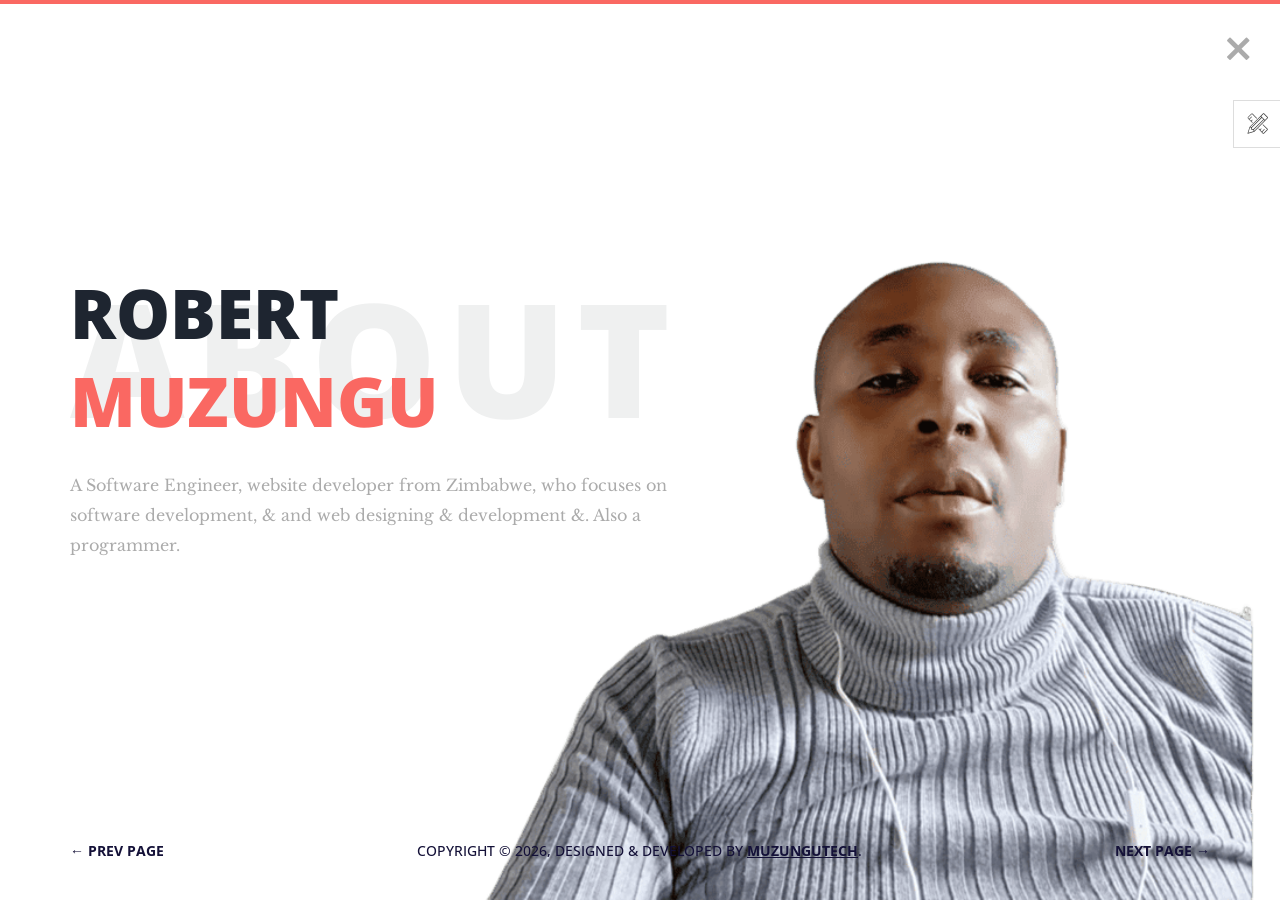
<file: welcome.html>
<!DOCTYPE html>
<html lang="zxx">
<head>

  <!-- ** Basic Page Needs ** -->
  <meta charset="utf-8">
  <title>Robert Muzungu | Personal Profile</title>

  <!-- ** Mobile Specific Metas ** -->
  <meta http-equiv="X-UA-Compatible" content="IE=edge">
  <meta name="description" content="Portfolio HTML Template">
  <meta name="viewport" content="width=device-width, initial-scale=1.0, maximum-scale=5.0">
  <meta name="author" content="Themefisher">
  <meta name="generator" content="Themefisher Html5 Portfolio Template v1.0">

  <!-- Essential Stylesheets -->
  <link rel="stylesheet" href="https://fonts.googleapis.com/css?family=Libre+Baskerville:400,400i|Open+Sans:400,600,700,800">
  <link rel="stylesheet" href="plugins/bootstrap/bootstrap.min.css">
  <link rel="stylesheet" href="plugins/animate.css">
  <link rel="stylesheet" href="plugins/slick/slick.css">
  <link rel="stylesheet" href="plugins/slick/slick-theme.css">
  <link rel="stylesheet" href="plugins/themefisher-fonts/css/themefisher-fonts.min.css">  

  <!-- Main Stylesheet -->
  <link rel="stylesheet" href="css/style.css">
  
  <!-- Theme Stylesheet -->
  <link rel="stylesheet" href="#" id="color-changer">
  
  <!--Favicon-->
  <link rel="icon" href="images/favicon.png" type="image/x-icon">
    
    <style>
  .page-nav, .page-nav a { 
    color: #141138 !important; 
    font-weight: bold !important; 
  }
</style>

</head>
<body><!-- set class="dark" on body tag for DARK-THEME -->

  <div class="preloader">
    <div class="loading-mask"></div>
    <div class="loading-mask"></div>
    <div class="loading-mask"></div>
    <div class="loading-mask"></div>
    <div class="loading-mask"></div>
  </div>

  <div class="preview-wrapper">
    <div class="switcher-head">
      <span>Style Switcher</span>
      <div class="switcher-trigger tf-tools"></div>
    </div>

    <div class="switcher-body">
      <h4>Choose Color:</h4>
      <ul class="color-options list-none">
        <li class="c0" data-color="red" title="Default">Default</li>
        <li class="c1" data-color="blue" title="Red">Red</li>
        <li class="c2" data-color="green" title="Green">Green</li>
        <li class="c3" data-color="yellow" title="Blue">Blue</li>
      </ul>
    </div>
  </div>

<main class="site-wrapper">
  <div class="pt-table">
    <div class="pt-tablecell page-welcome relative">
      <!-- .close -->
      <a href="./" class="page-close"><i class="tf-ion-close"></i></a>
      <!-- /.close -->

      <div class="author-image-large">
        <img src="images/author.png" alt="">
      </div>

      <div class="container">
        <div class="row">
          <div class="col-xs-12 col-md-6 col-lg-7">
            <div class="page-title">
              <h2>Robert <span class="primary">Muzungu</span> <span class="title-bg">About</span></h2>
              <p>A Software Engineer, website developer from Zimbabwe, who focuses on software development, & and web designing & development &. Also a programmer.</p>
            <!--  <p>Lorem ipsum dolor sit amet, consectetur adipisicing elit. Maiores repellendus corporis, tenetur inventore perferendis reprehenderit autem dignissimos non quos unde eveniet sapiente necessitatibus consequuntur ea ab dolore.</p> -->
            </div>
          </div>
        </div> <!-- /.row -->
      </div> <!-- /.container -->

      <nav class="page-nav clear">
  <div class="container">
    <div class="flex flex-middle space-between">
      <span class="prev-page"><a href="index.html" class="link">&larr; Prev Page</a></span>
      <span class="copyright"> Copyright &copy; <span id="current-year"></span>, Designed &amp; Developed by <a href="https://muzungutech.github.io/muzungutech/" target="_blank" style="color: #141138; font-weight: bold;">Muzungutech</a>. </span>
      <span class="next-page"><a href="about.html" class="link">Next Page &rarr;</a></span>
    </div>
  </div>
  <!-- /.page-nav -->
</nav>
      <!-- /.container -->

    </div> <!-- /.pt-tablecell -->
  </div> <!-- /.pt-table -->
</main> <!-- /.site-wrapper -->


<!-- 
Essential Scripts
=====================================-->
<script src="plugins/jquery-2.2.4.min.js"></script>
<script src="plugins/bootstrap/bootstrap.min.js"></script>
<script src="plugins/jquery.nicescroll.min.js"></script>
<script src="plugins/isotope/isotope.pkgd.min.js"></script>
<script src="plugins/slick/slick.min.js"></script>
    
    <script>
  // This line finds the span with id "current-year" and inserts the current year
  document.getElementById("current-year").textContent = new Date().getFullYear();
</script>

<script src="js/script.js"></script>
    
    <!-- Elfsight WhatsApp Chat | Untitled WhatsApp Chat -->
<script src="https://elfsightcdn.com/platform.js" async></script>
<div class="elfsight-app-e3447c4d-fe63-46e2-83c0-40d52663fd94" data-elfsight-app-lazy></div>

</body>
</html>
</file>
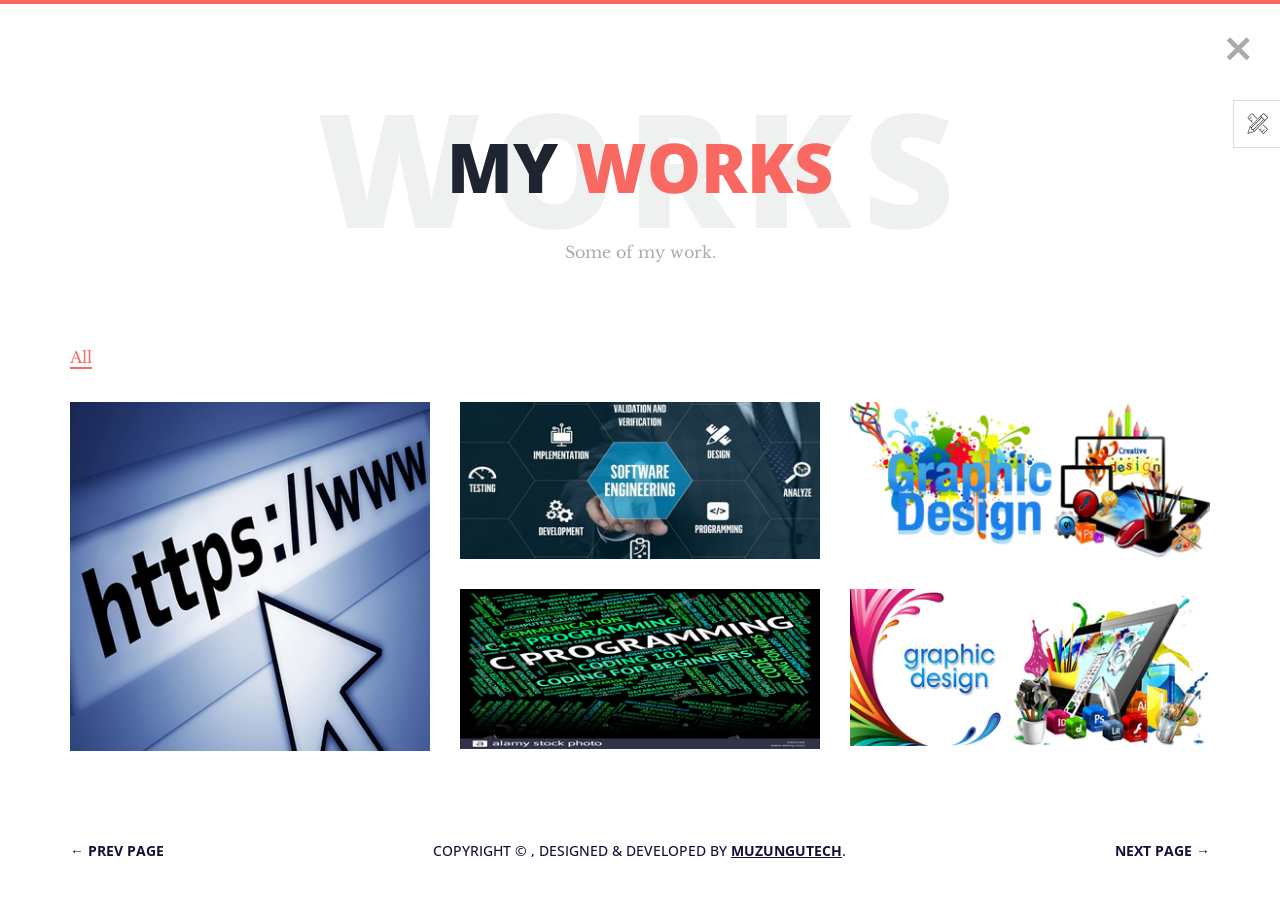
<file: works.html>
<!DOCTYPE html>
<html lang="zxx">
<head>

  <!-- ** Basic Page Needs ** -->
  <meta charset="utf-8">
  <title>Robert Muzungu | My works</title>

  <!-- ** Mobile Specific Metas ** -->
  <meta http-equiv="X-UA-Compatible" content="IE=edge">
  <meta name="description" content="Portfolio HTML Template">
  <meta name="viewport" content="width=device-width, initial-scale=1.0, maximum-scale=5.0">
  <meta name="author" content="Themefisher">
  <meta name="generator" content="Themefisher Html5 Portfolio Template v1.0">

  <!-- Essential Stylesheets -->
  <link rel="stylesheet" href="https://fonts.googleapis.com/css?family=Libre+Baskerville:400,400i|Open+Sans:400,600,700,800">
  <link rel="stylesheet" href="plugins/bootstrap/bootstrap.min.css">
  <link rel="stylesheet" href="plugins/animate.css">
  <link rel="stylesheet" href="plugins/slick/slick.css">
  <link rel="stylesheet" href="plugins/slick/slick-theme.css">
  <link rel="stylesheet" href="plugins/themefisher-fonts/css/themefisher-fonts.min.css">  

  <!-- Main Stylesheet -->
  <link rel="stylesheet" href="css/style.css">
  
  <!-- Theme Stylesheet -->
  <link rel="stylesheet" href="#" id="color-changer">
  
  <!--Favicon-->
  <link rel="icon" href="images/favicon.png" type="image/x-icon">
    
    <style>
  .page-nav, .page-nav a { 
    color: #141138 !important; 
    font-weight: bold !important; 
  }
</style>

</head>
<body><!-- set class="dark" on body tag for DARK-THEME -->

  <div class="preloader">
    <div class="loading-mask"></div>
    <div class="loading-mask"></div>
    <div class="loading-mask"></div>
    <div class="loading-mask"></div>
    <div class="loading-mask"></div>
  </div>

  <div class="preview-wrapper">
    <div class="switcher-head">
      <span>Style Switcher</span>
      <div class="switcher-trigger tf-tools"></div>
    </div>

    <div class="switcher-body">
      <h4>Choose Color:</h4>
      <ul class="color-options list-none">
        <li class="c0" data-color="red" title="Default">Default</li>
        <li class="c1" data-color="blue" title="Red">Red</li>
        <li class="c2" data-color="green" title="Green">Green</li>
        <li class="c3" data-color="yellow" title="Blue">Blue</li>
      </ul>
    </div>
  </div>

<main class="site-wrapper">
  <div class="pt-table">
    <div class="pt-tablecell page-works relative">
      <!-- .close -->
      <a href="./" class="page-close"><i class="tf-ion-close"></i></a>
      <!-- /.close -->

      <div class="container">
        <div class="row">
          <div class="col-xs-12 col-md-offset-1 col-md-10 col-lg-offset-2 col-lg-8">
            <div class="page-title text-center">
              <h2>My <span class="primary">works</span> <span class="title-bg">works</span></h2>
              <p>Some of my work.</p>
            </div>
          </div>
        </div> <!-- /.row -->

        <div class="row">
          <div class="col-xs-12">
            <ul class="filter list-inline">
              <li><a href="#" class="active" data-filter="*">All</a></li>
            <!--  <li><a href="#" data-filter=".Photoshop">Photoshop</a></li>
              <li><a href="#" data-filter=".Illustrator">Illustrator</a></li>
              <li><a href="#" data-filter=".Indesign">Indesign</a></li>
              <li><a href="#" data-filter=".Artworks">Artworks</a></li> -->
            </ul>
          </div>
        </div>

        <div class="row isotope-gutter">
          <div class="col-xs-12 col-sm-6 col-md-4 Photoshop Illustrator">
            <figure class="works-item">
              <img src="images/works/1.jpg" alt="">
              <div class="overlay"></div>
              <figcaption class="works-inner">
                <h4>Muzungutech</h4>
                <p>Website Design & Development</p>
                  <a href="https://muzungutech.github.io/muzungutech/" target="_blank">
                  <p>click here to visit Muzungutech webste</p>
                  </a>
              </figcaption>
            </figure>
          </div>
          <div class="col-xs-12 col-sm-6 col-md-4 Illustrator">
            <figure class="works-item">
              <img src="images/works/2.jpg" alt="">
              <div class="overlay"></div>
              <figcaption class="works-inner">
                <h4>DUNMS</h4>
                <p>Website Design & Development</p>
                  <a href="https://nhccuganda.com/" target="_blank">
                  <p>click here to visit DUNMS webste</p>
                  </a>
              </figcaption>
            </figure>
          </div>
          <div class="col-xs-12 col-sm-6 col-md-4 Indesign Photoshop">
            <figure class="works-item">
              <img src="images/works/3.jpg" alt="">
              <div class="overlay"></div>
              <figcaption class="works-inner">
                <h4>Muzungutech</h4>
                <p>Graphic Design</p>
                   <a href="video/vd.mp4" target="_blank">
                  <p>click here to see graphic design </p>
                  </a>
              </figcaption>
            </figure>
          </div>
          <div class="col-xs-12 col-sm-6 col-md-4 Artworks Illustrator">
            <figure class="works-item">
              <img src="images/works/4.jpg" alt="">
              <div class="overlay"></div>
              <figcaption class="works-inner">
                <h4>REALIPM Zimbabwe</h4>
                <p>Website Design & Development</p>
                  <a href="https://realipmzimbabwe.com//" target="_blank">
                  <p>click here to visit REALIPM Zimbabwe webste</p>
                  </a>
              </figcaption>
            </figure>
          </div>
          <div class="col-xs-12 col-sm-6 col-md-4 Photoshop">
            <figure class="works-item">
              <img src="images/works/5.jpg" alt="">
              <div class="overlay"></div>
              <figcaption class="works-inner">
                <h4>Light Empowerment</h4>
                <p>Website Design & Development</p>
                  <a href="https://lightempowerment.com/" target="_blank">
                  <p>click here to visit Light Empowerment webste</p>
                  </a>
              </figcaption>
            </figure>
          </div>
        </div> <!-- /.row -->
      </div> <!-- /.container -->

      <nav class="page-nav clear">
  <div class="container">
    <div class="flex flex-middle space-between">
      <span class="prev-page"><a href="resume.html" class="link">&larr; Prev Page</a></span>
   <span class="copyright"> Copyright &copy; <span id="current-year"></span>, Designed &amp; Developed by <a href="https://muzungutech.github.io/muzungutech/" target="_blank" style="color: #141138; font-weight: bold;">Muzungutech</a>. </span>
      <span class="next-page"><a href="testimonials.html" class="link">Next Page &rarr;</a></span>
    </div>
  </div>
  <!-- /.page-nav -->
</nav>
      <!-- /.container -->

    </div> <!-- /.pt-tablecell -->
  </div> <!-- /.pt-table -->
</main> <!-- /.site-wrapper -->


<!-- 
Essential Scripts
=====================================-->
<script src="plugins/jquery-2.2.4.min.js"></script>
<script src="plugins/bootstrap/bootstrap.min.js"></script>
<script src="plugins/jquery.nicescroll.min.js"></script>
<script src="plugins/isotope/isotope.pkgd.min.js"></script>
<script src="plugins/slick/slick.min.js"></script>
    
    <script> // This line finds the span with id "current-year" and inserts the current year document.getElementById("current-year").textContent = new Date().getFullYear(); </script>

<script src="js/script.js"></script>
    
    <!-- Elfsight WhatsApp Chat | Untitled WhatsApp Chat -->
<script src="https://elfsightcdn.com/platform.js" async></script>
<div class="elfsight-app-e3447c4d-fe63-46e2-83c0-40d52663fd94" data-elfsight-app-lazy></div>

</body>
</html>
</file>
<file: css/style.css>
/**
 * WEBSITE: https://themefisher.com
 * TWITTER: https://twitter.com/themefisher
 * FACEBOOK: https://www.facebook.com/themefisher
 * GITHUB: https://github.com/themefisher/
 */

/*------------------------------------------------
	Base Styles
-------------------------------------------------*/
body {
  font-family: "Libre Baskerville", serif;
  font-weight: 400;
  font-size: 16px;
  line-height: 30px;
  color: #ababab;
}

a {
  color: inherit;
  transition: all 0.3s ease 0s;
}
a:hover, a:focus {
  color: #ababab;
  text-decoration: none;
  outline: 0 none;
}

h1,
h2,
h3,
h4,
h5,
h6 {
  color: #1e2530;
  font-family: "Open Sans", sans-serif;
  margin: 0;
  line-height: 1.3;
}

p {
  margin-bottom: 20px;
}
p:last-child {
  margin-bottom: 0;
}

/*
 * Selection color
 */
::-moz-selection {
  background-color: #fa6862;
  color: #fff;
}

::selection {
  background-color: #fa6862;
  color: #fff;
}

/*
 *  Reset bootstrap's default style
 */
.form-control::-webkit-input-placeholder,
::-webkit-input-placeholder {
  opacity: 1;
  color: inherit;
}

.form-control:-moz-placeholder,
:-moz-placeholder {
  /* Firefox 18- */
  opacity: 1;
  color: inherit;
}

.form-control::-moz-placeholder,
::-moz-placeholder {
  /* Firefox 19+ */
  opacity: 1;
  color: inherit;
}

.form-control:-ms-input-placeholder,
:-ms-input-placeholder {
  opacity: 1;
  color: inherit;
}

button,
input,
select,
textarea,
label {
  font-weight: 400;
}

.btn {
  transition: all 0.3s ease 0s;
}
.btn:hover, .btn:focus, .btn:active:focus {
  outline: 0 none;
}

.btn-primary {
  background-color: #fa6862;
  border: 0;
  font-family: "Open Sans", sans-serif;
  font-weight: 700;
  height: 48px;
  line-height: 50px;
  padding: 0 42px;
  text-transform: uppercase;
}
.btn-primary:hover, .btn-primary:focus, .btn-primary:active, .btn-primary:active:focus {
  background-color: #f9423a;
}

.btn-border {
  border: 1px solid #d7d8db;
  display: inline-block;
  padding: 7px;
}

/*
 *  CSS Helper Class
 */
.clear:before, .clear:after {
  content: " ";
  display: table;
}
.clear:after {
  clear: both;
}

.pt-table {
  display: table;
  width: 100%;
  height: calc(100vh - 4px);
}

.pt-tablecell {
  display: table-cell;
  vertical-align: middle;
}

.overlay {
  position: absolute;
  left: 0;
  top: 0;
  width: 100%;
  height: 100%;
}

.relative {
  position: relative;
}

.primary,
.link:hover {
  color: #fa6862;
}

.no-gutter {
  margin-left: 0;
  margin-right: 0;
}
.no-gutter > [class^=col-] {
  padding-left: 0;
  padding-right: 0;
}

.flex {
  display: -moz-flex;
  display: flex;
}

.flex-middle {
  -moz-align-items: center;
  align-items: center;
}

.space-between {
  -moz-justify-content: space-between;
  justify-content: space-between;
}

.nicescroll-cursors {
  background: #fa6862 !important;
}

.preloader {
  bottom: 0;
  left: 0;
  position: fixed;
  right: 0;
  top: 0;
  z-index: 1000;
  display: -moz-flex;
  display: flex;
}
.preloader.active.hidden {
  display: none;
}

.loading-mask {
  background-color: #fa6862;
  height: 100%;
  left: 0;
  position: absolute;
  top: 0;
  width: 20%;
  transition: all 0.6s cubic-bezier(0.61, 0, 0.6, 1) 0s;
}
.loading-mask:nth-child(2) {
  left: 20%;
  transition-delay: 0.1s;
}
.loading-mask:nth-child(3) {
  left: 40%;
  transition-delay: 0.2s;
}
.loading-mask:nth-child(4) {
  left: 60%;
  transition-delay: 0.3s;
}
.loading-mask:nth-child(5) {
  left: 80%;
  transition-delay: 0.4s;
}

.preloader.active.done {
  z-index: 0;
}
.preloader.active .loading-mask {
  width: 0;
}

/*------------------------------------------------
	Start Styling
-------------------------------------------------*/
.site-wrapper {
  border-top: 4px solid #fa6862;
}

.page-close {
  font-size: 30px;
  position: absolute;
  right: 30px;
  top: 30px;
  z-index: 100;
}

.page-title {
  margin-bottom: 75px;
}
.page-title img {
  margin-bottom: 20px;
}
.page-title h2 {
  font-size: 68px;
  margin-bottom: 25px;
  position: relative;
  z-index: 0;
  font-weight: 900;
  text-transform: uppercase;
}
.page-title p {
  font-size: 16px;
}
.page-title .title-bg {
  color: rgba(30, 37, 48, 0.07);
  font-size: 158px;
  left: 0;
  letter-spacing: 10px;
  line-height: 0.7;
  position: absolute;
  right: 0;
  top: 50%;
  z-index: -1;
  transform: translateY(-50%);
}

.section-title {
  margin-bottom: 20px;
  overflow: hidden;
}
.section-title h3 {
  display: inline-block;
  position: relative;
}
.section-title h3::before, .section-title h3::after {
  content: "";
  height: 2px;
  position: absolute;
  bottom: 8px;
  left: calc(100% + 14px);
}
.section-title h3::before {
  background-color: #1e2530;
  width: 96px;
  bottom: 14px;
}
.section-title h3::after {
  background-color: #fa6862;
  width: 73px;
}
.section-title.light h3 {
  color: #fff;
}
.section-title.light h3::before {
  background-color: #fff;
}

.page-nav {
  bottom: 40px;
  left: 0;
  position: absolute;
  right: 0;
}
.page-nav span {
  font-family: "Open Sans", sans-serif;
  font-size: 14px;
  font-weight: 500;
  line-height: 1.3;
  text-transform: uppercase;
}

/*------------------------------------------------
    Home Page
-------------------------------------------------*/
.page-home {
  background-position: center center;
  background-repeat: no-repeat;
  background-size: cover;
  vertical-align: middle;
}
.page-home .overlay {
  background-color: rgba(255, 255, 255, 0.93);
}

/* End of container */
.hexagon-item {
  cursor: pointer;
  width: 200px;
  height: 173.2050807569px;
  float: left;
  margin-left: -29px;
  z-index: 0;
  position: relative;
  transform: rotate(30deg);
}
.hexagon-item:first-child {
  margin-left: 0;
}
.hexagon-item:hover {
  z-index: 1;
}
.hexagon-item:hover .hex-item:last-child {
  opacity: 1;
  transform: scale(1.3);
}
.hexagon-item:hover .hex-item:first-child {
  opacity: 1;
  transform: scale(1.2);
}
.hexagon-item:hover .hex-item:first-child div:before,
.hexagon-item:hover .hex-item:first-child div:after {
  height: 15px;
}
.hexagon-item:hover .hex-item div::before,
.hexagon-item:hover .hex-item div::after {
  background-color: #fa6862;
}
.hexagon-item:hover .hex-content svg {
  transform: scale(0.97);
}

.page-home .hexagon-item:nth-last-child(1),
.page-home .hexagon-item:nth-last-child(2),
.page-home .hexagon-item:nth-last-child(3) {
  transform: rotate(30deg) translate(87px, -80px);
}

.hex-item {
  position: absolute;
  top: 0;
  left: 50px;
  width: 100px;
  height: 173.2050807569px;
}
.hex-item:first-child {
  z-index: 0;
  transform: scale(0.9);
  transition: all 0.3s cubic-bezier(0.165, 0.84, 0.44, 1);
}
.hex-item:last-child {
  transition: all 0.3s cubic-bezier(0.19, 1, 0.22, 1);
  z-index: 1;
}
.hex-item div {
  box-sizing: border-box;
  position: absolute;
  top: 0;
  width: 100px;
  height: 173.2050807569px;
  transform-origin: center center;
}
.hex-item div::before, .hex-item div::after {
  background-color: #1e2530;
  content: "";
  position: absolute;
  width: 100%;
  height: 3px;
  transition: all 0.3s cubic-bezier(0.165, 0.84, 0.44, 1) 0s;
}
.hex-item div:before {
  top: 0;
}
.hex-item div:after {
  bottom: 0;
}
.hex-item div:nth-child(1) {
  transform: rotate(0deg);
}
.hex-item div:nth-child(2) {
  transform: rotate(60deg);
}
.hex-item div:nth-child(3) {
  transform: rotate(120deg);
}

.hex-content {
  color: #fff;
  display: block;
  height: 180px;
  margin: 0 auto;
  position: relative;
  text-align: center;
  transform: rotate(-30deg);
  width: 156px;
}
.hex-content .hex-content-inner {
  left: 50%;
  margin: -3px 0 0 2px;
  position: absolute;
  top: 50%;
  transform: translate(-50%, -50%);
}
.hex-content .icon {
  display: block;
  font-size: 36px;
  line-height: 30px;
  margin-bottom: 11px;
}
.hex-content .title {
  display: block;
  font-family: "Open Sans", sans-serif;
  font-size: 14px;
  letter-spacing: 1px;
  line-height: 24px;
  text-transform: uppercase;
}
.hex-content svg {
  left: -7px;
  position: absolute;
  top: -13px;
  transform: scale(0.87);
  z-index: -1;
  transition: all 0.3s cubic-bezier(0.165, 0.84, 0.44, 1) 0s;
}
.hex-content:hover {
  color: #fff;
}

/*------------------------------------------------
    Welcome Page
-------------------------------------------------*/
.author-image-large {
  position: absolute;
  right: 0;
  top: 0;
}
.author-image-large img {
  height: calc(100vh - 4px);
}

/*------------------------------------------------
    About Page
-------------------------------------------------*/
.about-author {
  margin-bottom: 23px;
  -moz-align-items: center;
  align-items: center;
  display: -moz-flex;
  display: flex;
}
.about-author .author-thumb {
  background-color: #fff;
  border: 5px solid #1e2530;
  margin-right: 30px;
  padding: 5px;
}
.about-author .author-thumb img {
  border: 2px solid #1e2530;
  width: 145px;
}
.about-author .author-desc p {
  color: #1e2530;
  font-family: "Open Sans", sans-serif;
  letter-spacing: 1px;
  margin-bottom: 4px;
  text-transform: uppercase;
}
.about-author .author-desc b {
  font-family: "Open Sans", sans-serif;
}

.progress {
  background-color: #1e2530;
  border-radius: 2px;
  height: auto;
  min-height: 45px;
  -moz-align-items: center;
  align-items: center;
  display: -moz-flex;
  display: flex;
}
.progress > div {
  color: #fff;
  font-family: "Open Sans", sans-serif;
  font-size: 12px;
  letter-spacing: 1px;
}
.progress .skill-name {
  border-right: 2px solid #2e333a;
  min-width: 160px;
  text-align: center;
  text-transform: uppercase;
}
.progress .skill-bar {
  background-color: #07080b;
  border-radius: 15px;
  margin: 0 15px;
  -moz-flex-grow: 1;
  flex-grow: 1;
}
.progress .bar {
  background-color: #fa6862;
  border-radius: 10px;
  height: 8px;
  width: 0;
}
.progress .skill-lavel {
  border-left: 2px solid #2e333a;
  min-width: 70px;
  text-align: center;
  -moz-align-items: flex-end;
  align-items: flex-end;
  transition: all 0.3s ease 0s;
}

.filter {
  margin-bottom: 30px;
}
.filter a {
  border-bottom: 2px solid transparent;
}
.filter .active {
  color: #fa6862;
  border-bottom-color: #fa6862;
}

.works-item {
  font-family: "Open Sans", sans-serif;
  margin-bottom: 30px;
  position: relative;
}
.works-item img {
  width: 100%;
}
.works-item .overlay {
  background-color: rgba(30, 37, 48, 0.96);
  position: absolute;
  left: 0;
  top: 0;
  height: 100%;
  width: 100%;
  transition: all 0.3s ease 0s;
  transform: scale(0);
}
.works-item .overlay::before {
  border: 1px solid #fff;
  bottom: 15px;
  content: "";
  left: 15px;
  position: absolute;
  right: 15px;
  top: 15px;
}
.works-item .works-inner {
  left: 50%;
  position: absolute;
  text-align: center;
  top: 50%;
  white-space: nowrap;
  transition: all 0.3s ease 0s;
  transform: translate3d(0px, 0px, 0px) scale(0);
}
.works-item h4 {
  color: #fa6862;
  font-weight: 700;
  text-transform: uppercase;
}
.works-item p {
  color: #fff;
  font-size: 12px;
  font-weight: 400;
}
.works-item:hover .overlay {
  transform: scale(1);
}
.works-item:hover .works-inner {
  transform: translate(-50%, -50%) scale(1);
}

.history-block {
  background-color: #1e2530;
  position: relative;
}
.history-block .section-title {
  background-color: #1e2530;
  border-bottom: 1px solid #293342;
  left: 0;
  margin-bottom: 0;
  padding: 15px 34px 14px;
  position: absolute;
  right: 0;
  top: 0;
  z-index: 1;
}

.nicescroll-rails {
  z-index: 2;
}

.history-scroller {
  padding-top: 82px;
  max-height: 377px;
}

.history-item {
  display: table;
  font-family: "Open Sans", sans-serif;
  padding-left: 32px;
  margin-bottom: 20px;
  width: 100%;
}
.history-item > * {
  display: table-cell;
  vertical-align: middle;
}
.history-item .history-icon {
  padding-right: 25px;
  position: relative;
  width: 66px;
}
.history-item .history-icon i {
  font-size: 18px;
  position: absolute;
  top: 50%;
  left: calc(50% - 12.5px);
  transform: translate(-50%, -50%);
}
.history-item h5 {
  color: #fff;
  font-size: 16px;
  font-weight: 600;
  letter-spacing: 0.96px;
  text-transform: uppercase;
}
.history-item span {
  color: #aaaaaa;
  font-size: 12px;
}

.history-hex {
  display: block;
  position: relative;
  width: 66px;
  height: 38.11px;
  background-color: #293342;
  margin: 19.05px 0;
}
.history-hex::before, .history-hex::after {
  content: "";
  position: absolute;
  width: 0;
  border-left: 33px solid transparent;
  border-right: 33px solid transparent;
}
.history-hex::before {
  bottom: 100%;
  border-bottom: 19.05px solid #293342;
}
.history-hex::after {
  top: 100%;
  width: 0;
  border-top: 19.05px solid #293342;
}

.service-hex {
  float: left;
  position: relative;
  width: 20%;
  z-index: 1;
}
.service-hex svg {
  transform: scale(1.08);
  transition: all 0.4s ease 0s;
}
.service-hex .st0 {
  stroke: #1e2530;
  fill: #fff;
}
.service-hex .st1 {
  fill: #1e2530;
}
.service-hex .content {
  color: #fff;
  left: 50%;
  position: absolute;
  text-align: center;
  top: 50%;
  width: 100%;
  transform: translate(-50%, -50%);
}
.service-hex .icon {
  font-size: 30px;
  margin-bottom: 9px;
}
.service-hex h4 {
  color: #fff;
  font-size: 16px;
  margin-bottom: 20px;
}
.service-hex p {
  font-size: 14px;
  height: 0;
  line-height: 24px;
  overflow: hidden;
  transition: all 0.4s ease 0s;
}
.service-hex:hover {
  z-index: 2;
}
.service-hex:hover svg {
  transform: scale(1.5);
}
.service-hex:hover .st1 {
  fill: #fa6862;
}
.service-hex:hover .content {
  width: 135%;
}
.service-hex:hover p {
  height: 72px;
}

.testimonials .item {
  padding-top: 33px;
}
.testimonials .thumb {
  float: left;
  margin-top: -20px;
}
.testimonials .thumb img {
  width: auto;
}
@media only screen and (max-width: 991px) {
  .testimonials .thumb {
    float: none;
    margin-top: 0;
    margin: auto;
  }
}
.testimonials .text {
  border: 1px solid #cecece;
  font-size: 14px;
  font-style: italic;
  line-height: 24px;
  margin-left: 50px;
  padding: 27px 30px 29px 142px;
}
@media only screen and (max-width: 991px) {
  .testimonials .text {
    padding: 29px 30px 29px 30px;
    margin-bottom: 20px;
    text-align: center;
  }
}
.testimonials figcaption {
  font-family: "Open Sans", sans-serif;
  font-size: 16px;
  font-weight: 700;
  padding-top: 15px;
  text-align: center;
}
.testimonials h4 {
  font-family: "Open Sans", sans-serif;
  font-weight: 700;
}
.testimonials span {
  font-size: 12px;
}
.testimonials .slick-slide {
  margin: 0 15px;
}
.testimonials .slick-slide:focus {
  outline: 0;
}
.testimonials .slick-slide:nth-child(2n) .thumb {
  float: right;
}
@media only screen and (max-width: 991px) {
  .testimonials .slick-slide:nth-child(2n) .thumb {
    float: none;
  }
}
.testimonials .slick-slide:nth-child(2n) .text {
  margin-left: 0;
  margin-right: 50px;
  padding: 27px 142px 29px 30px;
}
@media only screen and (max-width: 991px) {
  .testimonials .slick-slide:nth-child(2n) .text {
    padding: 29px 30px 29px 30px;
    margin-right: 0;
  }
}
.testimonials .slick-dots {
  text-align: center;
}
.testimonials .slick-dots button {
  border: 2px solid #1e2530;
  border-radius: 15px;
  display: inline-block;
  height: 11px;
  margin: 0 4px;
  width: 11px;
  transition: all 0.3s ease 0s;
}
.testimonials .slick-dots button:before {
  display: none;
}
.testimonials .slick-dots .slick-active button {
  border-color: #fa6862;
}

.tm-hex {
  position: relative;
  width: 170px;
  height: 98.15px;
  margin: 49.07px 0;
  background-size: auto 182.4427px;
  background-position: center;
  border-left: solid 6px #1e2530;
  border-right: solid 6px #1e2530;
}
@media only screen and (max-width: 991px) {
  .tm-hex {
    margin: 49.07px auto;
  }
}
.tm-hex::after {
  content: "";
  position: absolute;
  top: 3.4641px;
  left: 0;
  width: 158px;
  height: 91.2213px;
  z-index: 2;
  background: inherit;
}
.tm-hex .hexTop,
.tm-hex .hexBottom {
  position: absolute;
  z-index: 1;
  width: 120.21px;
  height: 120.21px;
  overflow: hidden;
  background: inherit;
  left: 18.9px;
  transform: scaleY(0.5774) rotate(-45deg);
}
.tm-hex .hexTop::before, .tm-hex .hexTop::after,
.tm-hex .hexBottom::before,
.tm-hex .hexBottom::after {
  content: "";
  position: absolute;
  width: 158px;
  height: 91.221342532px;
  background: inherit;
  transform-origin: 0 0;
  transform: rotate(45deg) scaleY(1.7321) translateY(-45.6107px);
}
.tm-hex .hexTop {
  top: -60.1041px;
  border-top: solid 8.4853px #1e2530;
  border-right: solid 8.4853px #1e2530;
}
.tm-hex .hexTop::after {
  background-position: center top;
}
.tm-hex .hexBottom {
  bottom: -60.1041px;
  border-bottom: solid 8.4853px #1e2530;
  border-left: solid 8.4853px #1e2530;
}
.tm-hex .hexBottom::after {
  background-position: center bottom;
}

.contact-block {
  margin-bottom: 30px;
}
.contact-block:last-child {
  margin-bottom: 0;
}
.contact-block .media-left {
  font-size: 40px;
  max-width: 50px;
  min-width: 50px;
  padding-right: 0;
  text-align: center;
}
.contact-block .media-body {
  padding-left: 30px;
}
.contact-block h4 {
  font-size: 18px;
  text-transform: uppercase;
  font-weight: 600;
}
.contact-block p {
  font-weight: 400;
  font-size: 15px;
}

.contact-social {
  list-style: outside none none;
  margin: 0;
  padding: 0;
}
.contact-social li {
  display: inline-block;
  position: relative;
  width: 43px;
}
.contact-social li a {
  color: #fff;
  display: block;
  font-size: 14px;
  height: 50px;
  left: 50%;
  line-height: 50px;
  position: absolute;
  text-align: center;
  top: 50%;
  width: 43px;
  transform: translate(-50%, -50%);
}
.contact-social li:hover span {
  background-color: #fa6862;
}
.contact-social li:hover span::before {
  border-bottom-color: #fa6862;
}
.contact-social li:hover span::after {
  border-top-color: #fa6862;
}

.contact-social-hex {
  display: block;
  position: relative;
  width: 43px;
  height: 24.83px;
  background-color: #1e2530;
  margin: 12.41px 0;
  transition: all 0.3s ease 0s;
}
.contact-social-hex::before, .contact-social-hex::after {
  content: "";
  position: absolute;
  width: 0;
  border-left: 21.5px solid transparent;
  border-right: 21.5px solid transparent;
  transition: all 0.3s ease 0s;
}
.contact-social-hex::before {
  bottom: 100%;
  border-bottom: 12.41px solid #1e2530;
}
.contact-social-hex::after {
  top: 100%;
  width: 0;
  border-top: 12.41px solid #1e2530;
}
.contact-social-hex:hover::after {
  border-bottom-color: #fa6862;
}
.contact-social-hex:hover::before {
  border-top-color: #fa6862;
}

.contact-form .input-field {
  margin-bottom: 10px;
}
.contact-form .input-field.name {
  margin-right: 5px;
}
.contact-form .input-field.email {
  margin-left: 5px;
}
.contact-form .input-field label.error {
  color: #ff0000;
  font-size: 13px;
  margin: 0;
}
.contact-form .input-icon {
  background-color: #1e2530;
  border-radius: 3px 0 0 3px;
  border-right: 1px solid rgba(255, 255, 255, 0.2);
  line-height: 48px;
  min-width: 53px;
  text-align: center;
  left: 0;
  line-height: 48px;
  min-width: 53px;
  position: absolute;
  top: 0;
}
.contact-form .form-control {
  background-color: #1e2530;
  color: #bcbcbc;
  border: 0 none;
  border-radius: 3px;
  height: 48px;
  padding-left: 70px;
  width: 100%;
  font-family: "Open Sans", sans-serif;
}
.contact-form .form-control:focus {
  box-shadow: none;
  color: #fff;
}
.contact-form textarea.form-control {
  border-radius: 3px;
  height: 120px;
  padding: 15px 10px 15px 70px;
}
.contact-form .message .input-icon {
  position: absolute;
  left: 0;
  top: 0;
}

.msg-success,
.msg-failed {
  display: none;
  margin-top: 15px;
}

.msg-success {
  color: #fa6862;
}

.pt-table.desktop-768 .pt-tablecell {
  padding-bottom: 110px;
  padding-top: 60px;
}
.pt-table.desktop-768 .pt-tablecell .page-nav {
  bottom: 40px;
}

/* =================================== */
/*  Color Switcher
/* =================================== */
.preview-wrapper {
  background-color: #fff;
  border: 1px solid #ddd;
  border-right: 0;
  color: #333;
  height: 150px;
  right: 0px;
  position: fixed;
  top: 100px;
  width: 260px;
  z-index: 1200;
  transition: all 0.4s ease-in-out 0s;
  transform: translateX(100%);
}

.preview-wrapper.extend {
  transform: translateX(0px);
}

.switcher-head {
  color: #333;
  font-size: 18px;
  font-weight: 600;
  height: 46px;
  line-height: 46px;
  position: relative;
}

.switcher-head span {
  border-bottom: 2px solid #eeeeee;
  display: block;
  margin: 0 20px;
}

.switcher-trigger {
  background-color: #fff;
  border: 1px solid #ddd;
  border-right: 0;
  cursor: pointer;
  font-size: 20px;
  height: 48px;
  left: -48px;
  line-height: 46px;
  position: absolute;
  text-align: center;
  top: -1px;
  width: 48px;
}

.switcher-body {
  background-color: #fff;
  height: calc(100% - 50px);
  left: 0;
  padding: 20px;
  position: fixed;
  right: 0;
  top: 47px;
  outline: none;
}

.switcher-body h4 {
  font-size: 16px;
  margin-bottom: 10px;
}

.switcher-body select {
  border: 1px solid #e5e5e5;
  height: 40px;
  margin-bottom: 20px;
  width: 100%;
  -webklit--appearance: none;
  -moz-appearance: none;
  -webkit-appearance: none;
          appearance: none;
}

.color-options {
  margin-bottom: 10px;
  padding: 0;
}

.color-options li {
  display: inline-block;
  background-color: #e6ae03;
  height: 30px;
  margin-bottom: 10px;
  margin-right: 6px;
  text-indent: -9999em;
  width: 30px;
  cursor: pointer;
}

.color-options li.c0 {
  background-color: #fa6862;
}

.color-options li.c1 {
  background-color: #02b7ce;
}

.color-options li.c2 {
  background-color: #86a438;
}

.color-options li.c3 {
  background-color: #f3a36d;
}

.pattern-options li {
  font-family: "Roboto", sans-serif;
  border: 1px solid #cccccc;
  cursor: pointer;
  float: left;
  height: 40px;
  margin: 0 10px 10px 0;
  text-transform: capitalize;
  width: 50px;
}

.pattern-options li:last-child {
  border: 0 none;
  height: auto;
  padding-top: 8px;
  width: auto;
}

.pattern-options li img {
  width: 100%;
  height: 100%;
}

/*------------------------------------------------
	Responsive Media Queries
-------------------------------------------------*/
/*============================================================
	Macbook pro 13 inch
==============================================================*/
/*============================================================
	For Small Desktop / tablet landscape
==============================================================*/
@media (min-width: 980px) and (max-width: 1150px) {
  .author-image-large img {
    height: calc(80vh - 4px);
  }
}
/*============================================================
	Tablet (Portrait) Design for a width of 768px
==============================================================*/
@media (min-width: 768px) and (max-width: 979px) {
  body {
    overflow-x: hidden;
  }
  .page-title h2 {
    font-size: 40px;
  }
  .page-title .title-bg {
    font-size: 100px;
  }
  .author-image-large {
    position: static;
    margin-bottom: 50px;
  }
  .author-image-large img {
    display: block;
    height: auto;
    margin: 0 auto;
    width: 50%;
  }
  .about-author + p {
    margin-bottom: 50px;
  }
  .service-hex {
    width: 33.3333%;
  }
  .service-hex:hover {
    z-index: 2;
  }
  .service-hex:hover svg {
    transform: scale(1.5);
  }
  .service-hex:hover .content {
    width: 105%;
  }
  .service-hex:nth-child(4), .service-hex:nth-child(5) {
    transform: translate(50%, -15%);
  }
  .testimonials .item {
    padding-top: 45px;
  }
  .testimonials .thumb {
    margin-top: -45px;
  }
  .history-item .history-text {
    padding-right: 15px;
  }
  .page-nav {
    bottom: auto;
  }
  .page-nav .flex {
    display: block;
    text-align: center;
  }
  .page-nav .flex span {
    display: block;
    margin: 20px 0;
  }
}

/* Target the nav container and all text within it */
.page-nav {
    color: #141138;
}

/* Target the 'Prev' and 'Next' links and their arrows */
.page-nav .link, 
.page-nav .prev-page, 
.page-nav .next-page {
    color: #141138;
    text-decoration: none; /* Optional: removes underline */
    font-weight: 500;      /* Optional: makes the text pop */
}

/* Ensure the 'Themefisher' link also matches */
.page-nav .copyright a {
    color: #141138;
    text-decoration: underline;
}

/* Hover state to keep it interactive */
.page-nav a:hover {
    opacity: 0.8;
}

/*============================================================
	Mobile (Portrait) Design for a width of 320px
==============================================================*/
@media only screen and (max-width: 767px) {
  body {
    overflow-x: hidden;
  }
  .pt-table {
    height: auto;
  }
  .pt-table,
.pt-tablecell {
    display: block;
  }
  .page-title {
    margin-bottom: 45px;
  }
  .page-title h2 {
    font-size: 35px;
  }
  .page-title .title-bg {
    font-size: 50px;
  }
  .hexagon-item {
    float: none;
    margin: 0 auto 50px;
  }
  .hexagon-item:first-child {
    margin-left: auto;
  }
  .page-home .hexagon-item:nth-last-child(1),
.page-home .hexagon-item:nth-last-child(2),
.page-home .hexagon-item:nth-last-child(3) {
    transform: rotate(30deg) translate(0px, 0px);
  }
  .author-image-large {
    position: static;
    margin-bottom: 50px;
  }
  .author-image-large img {
    display: block;
    height: auto;
    margin: 0 auto;
    width: 50%;
  }
  .about-author {
    display: block;
  }
  .about-author .author-thumb {
    border: 0 none;
    margin-bottom: 15px;
    margin-right: 0;
    padding: 0;
  }
  .about-author .author-desc b {
    display: block;
  }
  .about-author + p {
    margin-bottom: 50px;
  }
  .progress {
    display: block;
  }
  .progress .skill-name {
    border-right: 0;
    margin: 0 15px;
    min-width: auto;
    text-align: left;
  }
  .progress .skill-lavel {
    border-left: 0;
    margin: 0 15px;
    min-width: auto;
    text-align: left;
  }
  .service-hex {
    float: none;
    margin: 0 auto 40px;
    width: 60%;
  }
  .service-hex:last-child {
    margin-bottom: 0;
  }
  .service-hex:hover svg {
    transform: scale(1.8);
  }
  .service-hex:hover .content {
    width: 120%;
  }
  .history-block {
    margin-bottom: 30px;
  }
  .contact-form .input-field.name {
    margin-right: 0;
  }
  .page-nav {
    bottom: auto;
  }
  .page-nav .flex {
    display: block;
    text-align: center;
  }
  .page-nav .flex span {
    display: block;
    margin: 20px 0;
  }
}
.dark {
  background-color: #0c0f15;
}
.dark .page-home .overlay {
  background-color: rgba(14, 17, 24, 0.97);
}
.dark .page-title h2 {
  color: #ffffff;
}
.dark .page-title .title-bg {
  color: rgba(70, 88, 124, 0.06);
}
.dark .section-title h3::before {
  background-color: #fff;
}
.dark h1,
.dark h2,
.dark h3,
.dark h4,
.dark h5,
.dark h6,
.dark .about-author .author-desc p {
  color: #fff;
}
.dark .switcher-body h4 {
  color: #0c0f15;
}
.dark .service-hex .st0 {
  fill: transparent;
}
.dark .service-hex:hover .st0 {
  fill: #fff;
}
.dark .testimonials .text,
.dark .btn-border {
  border-color: #1e2530;
}
/*# sourceMappingURL=style.css.map */
</file>
<file: plugins/themefisher-fonts/css/themefisher-fonts.min.css>
@font-face {
  font-family: 'themefisher-font';
  src:  url('../fonts/themefisher-font.eot?ug5hnh');
  src:  url('../fonts/themefisher-font.eot?ug5hnh#iefix') format('embedded-opentype'),
    url('../fonts/themefisher-font.ttf?ug5hnh') format('truetype'),
    url('../fonts/themefisher-font.woff?ug5hnh') format('woff'),
    url('../fonts/themefisher-font.svg?ug5hnh#themefisher-font') format('svg');
  font-weight: normal;
  font-style: normal;
}

[class^="tf-"], [class*=" tf-"] {
  /* use !important to prevent issues with browser extensions that change fonts */
  font-family: 'themefisher-font' !important;
  speak: none;
  font-style: normal;
  font-weight: normal;
  font-variant: normal;
  text-transform: none;
  line-height: 1;

  /* Better Font Rendering =========== */
  -webkit-font-smoothing: antialiased;
  -moz-osx-font-smoothing: grayscale;
}

.tf-ion-alert-circled:before {
  content: "\f100";
}
.tf-ion-alert:before {
  content: "\f101";
}
.tf-ion-android-add-circle:before {
  content: "\f359";
}
.tf-ion-android-add:before {
  content: "\f2c7";
}
.tf-ion-android-alarm-clock:before {
  content: "\f35a";
}
.tf-ion-android-alert:before {
  content: "\f35b";
}
.tf-ion-android-apps:before {
  content: "\f35c";
}
.tf-ion-android-archive:before {
  content: "\f2c9";
}
.tf-ion-android-arrow-back:before {
  content: "\f2ca";
}
.tf-ion-android-arrow-down:before {
  content: "\f35d";
}
.tf-ion-android-arrow-dropdown-circle:before {
  content: "\f35e";
}
.tf-ion-android-arrow-dropdown:before {
  content: "\f35f";
}
.tf-ion-android-arrow-dropleft-circle:before {
  content: "\f360";
}
.tf-ion-android-arrow-dropleft:before {
  content: "\f361";
}
.tf-ion-android-arrow-dropright-circle:before {
  content: "\f362";
}
.tf-ion-android-arrow-dropright:before {
  content: "\f363";
}
.tf-ion-android-arrow-dropup-circle:before {
  content: "\f364";
}
.tf-ion-android-arrow-dropup:before {
  content: "\f365";
}
.tf-ion-android-arrow-forward:before {
  content: "\f30f";
}
.tf-ion-android-arrow-up:before {
  content: "\f366";
}
.tf-ion-android-attach:before {
  content: "\f367";
}
.tf-ion-android-bar:before {
  content: "\f368";
}
.tf-ion-android-bicycle:before {
  content: "\f369";
}
.tf-ion-android-boat:before {
  content: "\f36a";
}
.tf-ion-android-bookmark:before {
  content: "\f36b";
}
.tf-ion-android-bulb:before {
  content: "\f36c";
}
.tf-ion-android-bus:before {
  content: "\f36d";
}
.tf-ion-android-calendar:before {
  content: "\f2d1";
}
.tf-ion-android-call:before {
  content: "\f2d2";
}
.tf-ion-android-camera:before {
  content: "\f2d3";
}
.tf-ion-android-cancel:before {
  content: "\f36e";
}
.tf-ion-android-car:before {
  content: "\f36f";
}
.tf-ion-android-cart:before {
  content: "\f370";
}
.tf-ion-android-chat:before {
  content: "\f2d4";
}
.tf-ion-android-checkbox-blank:before {
  content: "\f371";
}
.tf-ion-android-checkbox-outline-blank:before {
  content: "\f372";
}
.tf-ion-android-checkbox-outline:before {
  content: "\f373";
}
.tf-ion-android-checkbox:before {
  content: "\f374";
}
.tf-ion-android-checkmark-circle:before {
  content: "\f375";
}
.tf-ion-android-clipboard:before {
  content: "\f376";
}
.tf-ion-android-close:before {
  content: "\f2d7";
}
.tf-ion-android-cloud-circle:before {
  content: "\f377";
}
.tf-ion-android-cloud-done:before {
  content: "\f378";
}
.tf-ion-android-cloud-outline:before {
  content: "\f379";
}
.tf-ion-android-cloud:before {
  content: "\f37a";
}
.tf-ion-android-color-palette:before {
  content: "\f37b";
}
.tf-ion-android-compass:before {
  content: "\f37c";
}
.tf-ion-android-contact:before {
  content: "\f2d8";
}
.tf-ion-android-contacts:before {
  content: "\f2d9";
}
.tf-ion-android-contract:before {
  content: "\f37d";
}
.tf-ion-android-create:before {
  content: "\f37e";
}
.tf-ion-android-delete:before {
  content: "\f37f";
}
.tf-ion-android-desktop:before {
  content: "\f380";
}
.tf-ion-android-document:before {
  content: "\f381";
}
.tf-ion-android-done-all:before {
  content: "\f382";
}
.tf-ion-android-done:before {
  content: "\f383";
}
.tf-ion-android-download:before {
  content: "\f2dd";
}
.tf-ion-android-drafts:before {
  content: "\f384";
}
.tf-ion-android-exit:before {
  content: "\f385";
}
.tf-ion-android-expand:before {
  content: "\f386";
}
.tf-ion-android-favorite-outline:before {
  content: "\f387";
}
.tf-ion-android-favorite:before {
  content: "\f388";
}
.tf-ion-android-film:before {
  content: "\f389";
}
.tf-ion-android-folder-open:before {
  content: "\f38a";
}
.tf-ion-android-folder:before {
  content: "\f2e0";
}
.tf-ion-android-funnel:before {
  content: "\f38b";
}
.tf-ion-android-globe:before {
  content: "\f38c";
}
.tf-ion-android-hand:before {
  content: "\f2e3";
}
.tf-ion-android-hangout:before {
  content: "\f38d";
}
.tf-ion-android-happy:before {
  content: "\f38e";
}
.tf-ion-android-home:before {
  content: "\f38f";
}
.tf-ion-android-image:before {
  content: "\f2e4";
}
.tf-ion-android-laptop:before {
  content: "\f390";
}
.tf-ion-android-list:before {
  content: "\f391";
}
.tf-ion-android-locate:before {
  content: "\f2e9";
}
.tf-ion-android-lock:before {
  content: "\f392";
}
.tf-ion-android-mail:before {
  content: "\f2eb";
}
.tf-ion-android-map:before {
  content: "\f393";
}
.tf-ion-android-menu:before {
  content: "\f394";
}
.tf-ion-android-microphone-off:before {
  content: "\f395";
}
.tf-ion-android-microphone:before {
  content: "\f2ec";
}
.tf-ion-android-more-horizontal:before {
  content: "\f396";
}
.tf-ion-android-more-vertical:before {
  content: "\f397";
}
.tf-ion-android-navigate:before {
  content: "\f398";
}
.tf-ion-android-notifications-none:before {
  content: "\f399";
}
.tf-ion-android-notifications-off:before {
  content: "\f39a";
}
.tf-ion-android-notifications:before {
  content: "\f39b";
}
.tf-ion-android-open:before {
  content: "\f39c";
}
.tf-ion-android-options:before {
  content: "\f39d";
}
.tf-ion-android-people:before {
  content: "\f39e";
}
.tf-ion-android-person-add:before {
  content: "\f39f";
}
.tf-ion-android-person:before {
  content: "\f3a0";
}
.tf-ion-android-phone-landscape:before {
  content: "\f3a1";
}
.tf-ion-android-phone-portrait:before {
  content: "\f3a2";
}
.tf-ion-android-pin:before {
  content: "\f3a3";
}
.tf-ion-android-plane:before {
  content: "\f3a4";
}
.tf-ion-android-playstore:before {
  content: "\f2f0";
}
.tf-ion-android-print:before {
  content: "\f3a5";
}
.tf-ion-android-radio-button-off:before {
  content: "\f3a6";
}
.tf-ion-android-radio-button-on:before {
  content: "\f3a7";
}
.tf-ion-android-refresh:before {
  content: "\f3a8";
}
.tf-ion-android-remove-circle:before {
  content: "\f3a9";
}
.tf-ion-android-remove:before {
  content: "\f2f4";
}
.tf-ion-android-restaurant:before {
  content: "\f3aa";
}
.tf-ion-android-sad:before {
  content: "\f3ab";
}
.tf-ion-android-search:before {
  content: "\f2f5";
}
.tf-ion-android-send:before {
  content: "\f2f6";
}
.tf-ion-android-settings:before {
  content: "\f2f7";
}
.tf-ion-android-share-alt:before {
  content: "\f3ac";
}
.tf-ion-android-share:before {
  content: "\f2f8";
}
.tf-ion-android-star-half:before {
  content: "\f3ad";
}
.tf-ion-android-star-outline:before {
  content: "\f3ae";
}
.tf-ion-android-star:before {
  content: "\f2fc";
}
.tf-ion-android-stopwatch:before {
  content: "\f2fd";
}
.tf-ion-android-subway:before {
  content: "\f3af";
}
.tf-ion-android-sunny:before {
  content: "\f3b0";
}
.tf-ion-android-sync:before {
  content: "\f3b1";
}
.tf-ion-android-textsms:before {
  content: "\f3b2";
}
.tf-ion-android-time:before {
  content: "\f3b3";
}
.tf-ion-android-train:before {
  content: "\f3b4";
}
.tf-ion-android-unlock:before {
  content: "\f3b5";
}
.tf-ion-android-upload:before {
  content: "\f3b6";
}
.tf-ion-android-volume-down:before {
  content: "\f3b7";
}
.tf-ion-android-volume-mute:before {
  content: "\f3b8";
}
.tf-ion-android-volume-off:before {
  content: "\f3b9";
}
.tf-ion-android-volume-up:before {
  content: "\f3ba";
}
.tf-ion-android-walk:before {
  content: "\f3bb";
}
.tf-ion-android-warning:before {
  content: "\f3bc";
}
.tf-ion-android-watch:before {
  content: "\f3bd";
}
.tf-ion-android-wifi:before {
  content: "\f305";
}
.tf-ion-aperture:before {
  content: "\f313";
}
.tf-ion-archive:before {
  content: "\f102";
}
.tf-ion-arrow-down-a:before {
  content: "\f103";
}
.tf-ion-arrow-down-b:before {
  content: "\f104";
}
.tf-ion-arrow-down-c:before {
  content: "\f105";
}
.tf-ion-arrow-expand:before {
  content: "\f25e";
}
.tf-ion-arrow-graph-down-left:before {
  content: "\f25f";
}
.tf-ion-arrow-graph-down-right:before {
  content: "\f260";
}
.tf-ion-arrow-graph-up-left:before {
  content: "\f261";
}
.tf-ion-arrow-graph-up-right:before {
  content: "\f262";
}
.tf-ion-arrow-left-a:before {
  content: "\f106";
}
.tf-ion-arrow-left-b:before {
  content: "\f107";
}
.tf-ion-arrow-left-c:before {
  content: "\f108";
}
.tf-ion-arrow-move:before {
  content: "\f263";
}
.tf-ion-arrow-resize:before {
  content: "\f264";
}
.tf-ion-arrow-return-left:before {
  content: "\f265";
}
.tf-ion-arrow-return-right:before {
  content: "\f266";
}
.tf-ion-arrow-right-a:before {
  content: "\f109";
}
.tf-ion-arrow-right-b:before {
  content: "\f10a";
}
.tf-ion-arrow-right-c:before {
  content: "\f10b";
}
.tf-ion-arrow-shrink:before {
  content: "\f267";
}
.tf-ion-arrow-swap:before {
  content: "\f268";
}
.tf-ion-arrow-up-a:before {
  content: "\f10c";
}
.tf-ion-arrow-up-b:before {
  content: "\f10d";
}
.tf-ion-arrow-up-c:before {
  content: "\f10e";
}
.tf-ion-asterisk:before {
  content: "\f314";
}
.tf-ion-at:before {
  content: "\f10f";
}
.tf-ion-backspace-outline:before {
  content: "\f3be";
}
.tf-ion-backspace:before {
  content: "\f3bf";
}
.tf-ion-bag:before {
  content: "\f110";
}
.tf-ion-battery-charging:before {
  content: "\f111";
}
.tf-ion-battery-empty:before {
  content: "\f112";
}
.tf-ion-battery-full:before {
  content: "\f113";
}
.tf-ion-battery-half:before {
  content: "\f114";
}
.tf-ion-battery-low:before {
  content: "\f115";
}
.tf-ion-beaker:before {
  content: "\f269";
}
.tf-ion-beer:before {
  content: "\f26a";
}
.tf-ion-bluetooth:before {
  content: "\f116";
}
.tf-ion-bonfire:before {
  content: "\f315";
}
.tf-ion-bookmark:before {
  content: "\f26b";
}
.tf-ion-bowtie:before {
  content: "\f3c0";
}
.tf-ion-briefcase:before {
  content: "\f26c";
}
.tf-ion-bug:before {
  content: "\f2be";
}
.tf-ion-calculator:before {
  content: "\f26d";
}
.tf-ion-calendar:before {
  content: "\f117";
}
.tf-ion-camera:before {
  content: "\f118";
}
.tf-ion-card:before {
  content: "\f119";
}
.tf-ion-cash:before {
  content: "\f316";
}
.tf-ion-chatbox-working:before {
  content: "\f11a";
}
.tf-ion-chatbox:before {
  content: "\f11b";
}
.tf-ion-chatboxes:before {
  content: "\f11c";
}
.tf-ion-chatbubble-working:before {
  content: "\f11d";
}
.tf-ion-chatbubble:before {
  content: "\f11e";
}
.tf-ion-chatbubbles:before {
  content: "\f11f";
}
.tf-ion-checkmark-circled:before {
  content: "\f120";
}
.tf-ion-checkmark-round:before {
  content: "\f121";
}
.tf-ion-checkmark:before {
  content: "\f122";
}
.tf-ion-chevron-down:before {
  content: "\f123";
}
.tf-ion-chevron-left:before {
  content: "\f124";
}
.tf-ion-chevron-right:before {
  content: "\f125";
}
.tf-ion-chevron-up:before {
  content: "\f126";
}
.tf-ion-clipboard:before {
  content: "\f127";
}
.tf-ion-clock:before {
  content: "\f26e";
}
.tf-ion-close-circled:before {
  content: "\f128";
}
.tf-ion-close-round:before {
  content: "\f129";
}
.tf-ion-close:before {
  content: "\f12a";
}
.tf-ion-closed-captioning:before {
  content: "\f317";
}
.tf-ion-cloud:before {
  content: "\f12b";
}
.tf-ion-code-download:before {
  content: "\f26f";
}
.tf-ion-code-working:before {
  content: "\f270";
}
.tf-ion-code:before {
  content: "\f271";
}
.tf-ion-coffee:before {
  content: "\f272";
}
.tf-ion-compass:before {
  content: "\f273";
}
.tf-ion-compose:before {
  content: "\f12c";
}
.tf-ion-connection-bars:before {
  content: "\f274";
}
.tf-ion-contrast:before {
  content: "\f275";
}
.tf-ion-crop:before {
  content: "\f3c1";
}
.tf-ion-cube:before {
  content: "\f318";
}
.tf-ion-disc:before {
  content: "\f12d";
}
.tf-ion-document-text:before {
  content: "\f12e";
}
.tf-ion-document:before {
  content: "\f12f";
}
.tf-ion-drag:before {
  content: "\f130";
}
.tf-ion-earth:before {
  content: "\f276";
}
.tf-ion-easel:before {
  content: "\f3c2";
}
.tf-ion-edit:before {
  content: "\f2bf";
}
.tf-ion-egg:before {
  content: "\f277";
}
.tf-ion-eject:before {
  content: "\f131";
}
.tf-ion-email-unread:before {
  content: "\f3c3";
}
.tf-ion-email:before {
  content: "\f132";
}
.tf-ion-erlenmeyer-flask-bubbles:before {
  content: "\f3c4";
}
.tf-ion-erlenmeyer-flask:before {
  content: "\f3c5";
}
.tf-ion-eye-disabled:before {
  content: "\f306";
}
.tf-ion-eye:before {
  content: "\f133";
}
.tf-ion-female:before {
  content: "\f278";
}
.tf-ion-filing:before {
  content: "\f134";
}
.tf-ion-film-marker:before {
  content: "\f135";
}
.tf-ion-fireball:before {
  content: "\f319";
}
.tf-ion-flag:before {
  content: "\f279";
}
.tf-ion-flame:before {
  content: "\f31a";
}
.tf-ion-flash-off:before {
  content: "\f136";
}
.tf-ion-flash:before {
  content: "\f137";
}
.tf-ion-folder:before {
  content: "\f139";
}
.tf-ion-fork-repo:before {
  content: "\f2c0";
}
.tf-ion-fork:before {
  content: "\f27a";
}
.tf-ion-forward:before {
  content: "\f13a";
}
.tf-ion-funnel:before {
  content: "\f31b";
}
.tf-ion-gear-a:before {
  content: "\f13d";
}
.tf-ion-gear-b:before {
  content: "\f13e";
}
.tf-ion-grid:before {
  content: "\f13f";
}
.tf-ion-hammer:before {
  content: "\f27b";
}
.tf-ion-happy-outline:before {
  content: "\f3c6";
}
.tf-ion-happy:before {
  content: "\f31c";
}
.tf-ion-headphone:before {
  content: "\f140";
}
.tf-ion-heart-broken:before {
  content: "\f31d";
}
.tf-ion-heart:before {
  content: "\f141";
}
.tf-ion-help-buoy:before {
  content: "\f27c";
}
.tf-ion-help-circled:before {
  content: "\f142";
}
.tf-ion-help:before {
  content: "\f143";
}
.tf-ion-home:before {
  content: "\f144";
}
.tf-ion-icecream:before {
  content: "\f27d";
}
.tf-ion-image:before {
  content: "\f147";
}
.tf-ion-images:before {
  content: "\f148";
}
.tf-ion-information-circled:before {
  content: "\f149";
}
.tf-ion-information:before {
  content: "\f14a";
}
.tf-ion-ionic:before {
  content: "\f14b";
}
.tf-ion-ios-alarm-outline:before {
  content: "\f3c7";
}
.tf-ion-ios-alarm:before {
  content: "\f3c8";
}
.tf-ion-ios-albums-outline:before {
  content: "\f3c9";
}
.tf-ion-ios-albums:before {
  content: "\f3ca";
}
.tf-ion-ios-americanfootball-outline:before {
  content: "\f3cb";
}
.tf-ion-ios-americanfootball:before {
  content: "\f3cc";
}
.tf-ion-ios-analytics-outline:before {
  content: "\f3cd";
}
.tf-ion-ios-analytics:before {
  content: "\f3ce";
}
.tf-ion-ios-arrow-back:before {
  content: "\f3cf";
}
.tf-ion-ios-arrow-down:before {
  content: "\f3d0";
}
.tf-ion-ios-arrow-forward:before {
  content: "\f3d1";
}
.tf-ion-ios-arrow-left:before {
  content: "\f3d2";
}
.tf-ion-ios-arrow-right:before {
  content: "\f3d3";
}
.tf-ion-ios-arrow-thin-down:before {
  content: "\f3d4";
}
.tf-ion-ios-arrow-thin-left:before {
  content: "\f3d5";
}
.tf-ion-ios-arrow-thin-right:before {
  content: "\f3d6";
}
.tf-ion-ios-arrow-thin-up:before {
  content: "\f3d7";
}
.tf-ion-ios-arrow-up:before {
  content: "\f3d8";
}
.tf-ion-ios-at-outline:before {
  content: "\f3d9";
}
.tf-ion-ios-at:before {
  content: "\f3da";
}
.tf-ion-ios-barcode-outline:before {
  content: "\f3db";
}
.tf-ion-ios-barcode:before {
  content: "\f3dc";
}
.tf-ion-ios-baseball-outline:before {
  content: "\f3dd";
}
.tf-ion-ios-baseball:before {
  content: "\f3de";
}
.tf-ion-ios-basketball-outline:before {
  content: "\f3df";
}
.tf-ion-ios-basketball:before {
  content: "\f3e0";
}
.tf-ion-ios-bell-outline:before {
  content: "\f3e1";
}
.tf-ion-ios-bell:before {
  content: "\f3e2";
}
.tf-ion-ios-body-outline:before {
  content: "\f3e3";
}
.tf-ion-ios-body:before {
  content: "\f3e4";
}
.tf-ion-ios-bolt-outline:before {
  content: "\f3e5";
}
.tf-ion-ios-bolt:before {
  content: "\f3e6";
}
.tf-ion-ios-book-outline:before {
  content: "\f3e7";
}
.tf-ion-ios-book:before {
  content: "\f3e8";
}
.tf-ion-ios-bookmarks-outline:before {
  content: "\f3e9";
}
.tf-ion-ios-bookmarks:before {
  content: "\f3ea";
}
.tf-ion-ios-box-outline:before {
  content: "\f3eb";
}
.tf-ion-ios-box:before {
  content: "\f3ec";
}
.tf-ion-ios-briefcase-outline:before {
  content: "\f3ed";
}
.tf-ion-ios-briefcase:before {
  content: "\f3ee";
}
.tf-ion-ios-browsers-outline:before {
  content: "\f3ef";
}
.tf-ion-ios-browsers:before {
  content: "\f3f0";
}
.tf-ion-ios-calculator-outline:before {
  content: "\f3f1";
}
.tf-ion-ios-calculator:before {
  content: "\f3f2";
}
.tf-ion-ios-calendar-outline:before {
  content: "\f3f3";
}
.tf-ion-ios-calendar:before {
  content: "\f3f4";
}
.tf-ion-ios-camera-outline:before {
  content: "\f3f5";
}
.tf-ion-ios-camera:before {
  content: "\f3f6";
}
.tf-ion-ios-cart-outline:before {
  content: "\f3f7";
}
.tf-ion-ios-cart:before {
  content: "\f3f8";
}
.tf-ion-ios-chatboxes-outline:before {
  content: "\f3f9";
}
.tf-ion-ios-chatboxes:before {
  content: "\f3fa";
}
.tf-ion-ios-chatbubble-outline:before {
  content: "\f3fb";
}
.tf-ion-ios-chatbubble:before {
  content: "\f3fc";
}
.tf-ion-ios-checkmark-empty:before {
  content: "\f3fd";
}
.tf-ion-ios-checkmark-outline:before {
  content: "\f3fe";
}
.tf-ion-ios-checkmark:before {
  content: "\f3ff";
}
.tf-ion-ios-circle-filled:before {
  content: "\f400";
}
.tf-ion-ios-circle-outline:before {
  content: "\f401";
}
.tf-ion-ios-clock-outline:before {
  content: "\f402";
}
.tf-ion-ios-clock:before {
  content: "\f403";
}
.tf-ion-ios-close-empty:before {
  content: "\f404";
}
.tf-ion-ios-close-outline:before {
  content: "\f405";
}
.tf-ion-ios-close:before {
  content: "\f406";
}
.tf-ion-ios-cloud-download-outline:before {
  content: "\f407";
}
.tf-ion-ios-cloud-download:before {
  content: "\f408";
}
.tf-ion-ios-cloud-outline:before {
  content: "\f409";
}
.tf-ion-ios-cloud-upload-outline:before {
  content: "\f40a";
}
.tf-ion-ios-cloud-upload:before {
  content: "\f40b";
}
.tf-ion-ios-cloud:before {
  content: "\f40c";
}
.tf-ion-ios-cloudy-night-outline:before {
  content: "\f40d";
}
.tf-ion-ios-cloudy-night:before {
  content: "\f40e";
}
.tf-ion-ios-cloudy-outline:before {
  content: "\f40f";
}
.tf-ion-ios-cloudy:before {
  content: "\f410";
}
.tf-ion-ios-cog-outline:before {
  content: "\f411";
}
.tf-ion-ios-cog:before {
  content: "\f412";
}
.tf-ion-ios-color-filter-outline:before {
  content: "\f413";
}
.tf-ion-ios-color-filter:before {
  content: "\f414";
}
.tf-ion-ios-color-wand-outline:before {
  content: "\f415";
}
.tf-ion-ios-color-wand:before {
  content: "\f416";
}
.tf-ion-ios-compose-outline:before {
  content: "\f417";
}
.tf-ion-ios-compose:before {
  content: "\f418";
}
.tf-ion-ios-contact-outline:before {
  content: "\f419";
}
.tf-ion-ios-contact:before {
  content: "\f41a";
}
.tf-ion-ios-copy-outline:before {
  content: "\f41b";
}
.tf-ion-ios-copy:before {
  content: "\f41c";
}
.tf-ion-ios-crop-strong:before {
  content: "\f41d";
}
.tf-ion-ios-crop:before {
  content: "\f41e";
}
.tf-ion-ios-download-outline:before {
  content: "\f41f";
}
.tf-ion-ios-download:before {
  content: "\f420";
}
.tf-ion-ios-drag:before {
  content: "\f421";
}
.tf-ion-ios-email-outline:before {
  content: "\f422";
}
.tf-ion-ios-email:before {
  content: "\f423";
}
.tf-ion-ios-eye-outline:before {
  content: "\f424";
}
.tf-ion-ios-eye:before {
  content: "\f425";
}
.tf-ion-ios-fastforward-outline:before {
  content: "\f426";
}
.tf-ion-ios-fastforward:before {
  content: "\f427";
}
.tf-ion-ios-filing-outline:before {
  content: "\f428";
}
.tf-ion-ios-filing:before {
  content: "\f429";
}
.tf-ion-ios-film-outline:before {
  content: "\f42a";
}
.tf-ion-ios-film:before {
  content: "\f42b";
}
.tf-ion-ios-flag-outline:before {
  content: "\f42c";
}
.tf-ion-ios-flag:before {
  content: "\f42d";
}
.tf-ion-ios-flame-outline:before {
  content: "\f42e";
}
.tf-ion-ios-flame:before {
  content: "\f42f";
}
.tf-ion-ios-flask-outline:before {
  content: "\f430";
}
.tf-ion-ios-flask:before {
  content: "\f431";
}
.tf-ion-ios-flower-outline:before {
  content: "\f432";
}
.tf-ion-ios-flower:before {
  content: "\f433";
}
.tf-ion-ios-folder-outline:before {
  content: "\f434";
}
.tf-ion-ios-folder:before {
  content: "\f435";
}
.tf-ion-ios-football-outline:before {
  content: "\f436";
}
.tf-ion-ios-football:before {
  content: "\f437";
}
.tf-ion-ios-game-controller-a-outline:before {
  content: "\f438";
}
.tf-ion-ios-game-controller-a:before {
  content: "\f439";
}
.tf-ion-ios-game-controller-b-outline:before {
  content: "\f43a";
}
.tf-ion-ios-game-controller-b:before {
  content: "\f43b";
}
.tf-ion-ios-gear-outline:before {
  content: "\f43c";
}
.tf-ion-ios-gear:before {
  content: "\f43d";
}
.tf-ion-ios-glasses-outline:before {
  content: "\f43e";
}
.tf-ion-ios-glasses:before {
  content: "\f43f";
}
.tf-ion-ios-grid-view-outline:before {
  content: "\f440";
}
.tf-ion-ios-grid-view:before {
  content: "\f441";
}
.tf-ion-ios-heart-outline:before {
  content: "\f442";
}
.tf-ion-ios-heart:before {
  content: "\f443";
}
.tf-ion-ios-help-empty:before {
  content: "\f444";
}
.tf-ion-ios-help-outline:before {
  content: "\f445";
}
.tf-ion-ios-help:before {
  content: "\f446";
}
.tf-ion-ios-home-outline:before {
  content: "\f447";
}
.tf-ion-ios-home:before {
  content: "\f448";
}
.tf-ion-ios-infinite-outline:before {
  content: "\f449";
}
.tf-ion-ios-infinite:before {
  content: "\f44a";
}
.tf-ion-ios-information-empty:before {
  content: "\f44b";
}
.tf-ion-ios-information-outline:before {
  content: "\f44c";
}
.tf-ion-ios-information:before {
  content: "\f44d";
}
.tf-ion-ios-ionic-outline:before {
  content: "\f44e";
}
.tf-ion-ios-keypad-outline:before {
  content: "\f44f";
}
.tf-ion-ios-keypad:before {
  content: "\f450";
}
.tf-ion-ios-lightbulb-outline:before {
  content: "\f451";
}
.tf-ion-ios-lightbulb:before {
  content: "\f452";
}
.tf-ion-ios-list-outline:before {
  content: "\f453";
}
.tf-ion-ios-list:before {
  content: "\f454";
}
.tf-ion-ios-location-outline:before {
  content: "\f455";
}
.tf-ion-ios-location:before {
  content: "\f456";
}
.tf-ion-ios-locked-outline:before {
  content: "\f457";
}
.tf-ion-ios-locked:before {
  content: "\f458";
}
.tf-ion-ios-loop-strong:before {
  content: "\f459";
}
.tf-ion-ios-loop:before {
  content: "\f45a";
}
.tf-ion-ios-medical-outline:before {
  content: "\f45b";
}
.tf-ion-ios-medical:before {
  content: "\f45c";
}
.tf-ion-ios-medkit-outline:before {
  content: "\f45d";
}
.tf-ion-ios-medkit:before {
  content: "\f45e";
}
.tf-ion-ios-mic-off:before {
  content: "\f45f";
}
.tf-ion-ios-mic-outline:before {
  content: "\f460";
}
.tf-ion-ios-mic:before {
  content: "\f461";
}
.tf-ion-ios-minus-empty:before {
  content: "\f462";
}
.tf-ion-ios-minus-outline:before {
  content: "\f463";
}
.tf-ion-ios-minus:before {
  content: "\f464";
}
.tf-ion-ios-monitor-outline:before {
  content: "\f465";
}
.tf-ion-ios-monitor:before {
  content: "\f466";
}
.tf-ion-ios-moon-outline:before {
  content: "\f467";
}
.tf-ion-ios-moon:before {
  content: "\f468";
}
.tf-ion-ios-more-outline:before {
  content: "\f469";
}
.tf-ion-ios-more:before {
  content: "\f46a";
}
.tf-ion-ios-musical-note:before {
  content: "\f46b";
}
.tf-ion-ios-musical-notes:before {
  content: "\f46c";
}
.tf-ion-ios-navigate-outline:before {
  content: "\f46d";
}
.tf-ion-ios-navigate:before {
  content: "\f46e";
}
.tf-ion-ios-nutrition-outline:before {
  content: "\f46f";
}
.tf-ion-ios-nutrition:before {
  content: "\f470";
}
.tf-ion-ios-paper-outline:before {
  content: "\f471";
}
.tf-ion-ios-paper:before {
  content: "\f472";
}
.tf-ion-ios-paperplane-outline:before {
  content: "\f473";
}
.tf-ion-ios-paperplane:before {
  content: "\f474";
}
.tf-ion-ios-partlysunny-outline:before {
  content: "\f475";
}
.tf-ion-ios-partlysunny:before {
  content: "\f476";
}
.tf-ion-ios-pause-outline:before {
  content: "\f477";
}
.tf-ion-ios-pause:before {
  content: "\f478";
}
.tf-ion-ios-paw-outline:before {
  content: "\f479";
}
.tf-ion-ios-paw:before {
  content: "\f47a";
}
.tf-ion-ios-people-outline:before {
  content: "\f47b";
}
.tf-ion-ios-people:before {
  content: "\f47c";
}
.tf-ion-ios-person-outline:before {
  content: "\f47d";
}
.tf-ion-ios-person:before {
  content: "\f47e";
}
.tf-ion-ios-personadd-outline:before {
  content: "\f47f";
}
.tf-ion-ios-personadd:before {
  content: "\f480";
}
.tf-ion-ios-photos-outline:before {
  content: "\f481";
}
.tf-ion-ios-photos:before {
  content: "\f482";
}
.tf-ion-ios-pie-outline:before {
  content: "\f483";
}
.tf-ion-ios-pie:before {
  content: "\f484";
}
.tf-ion-ios-pint-outline:before {
  content: "\f485";
}
.tf-ion-ios-pint:before {
  content: "\f486";
}
.tf-ion-ios-play-outline:before {
  content: "\f487";
}
.tf-ion-ios-play:before {
  content: "\f488";
}
.tf-ion-ios-plus-empty:before {
  content: "\f489";
}
.tf-ion-ios-plus-outline:before {
  content: "\f48a";
}
.tf-ion-ios-plus:before {
  content: "\f48b";
}
.tf-ion-ios-pricetag-outline:before {
  content: "\f48c";
}
.tf-ion-ios-pricetag:before {
  content: "\f48d";
}
.tf-ion-ios-pricetags-outline:before {
  content: "\f48e";
}
.tf-ion-ios-pricetags:before {
  content: "\f48f";
}
.tf-ion-ios-printer-outline:before {
  content: "\f490";
}
.tf-ion-ios-printer:before {
  content: "\f491";
}
.tf-ion-ios-pulse-strong:before {
  content: "\f492";
}
.tf-ion-ios-pulse:before {
  content: "\f493";
}
.tf-ion-ios-rainy-outline:before {
  content: "\f494";
}
.tf-ion-ios-rainy:before {
  content: "\f495";
}
.tf-ion-ios-recording-outline:before {
  content: "\f496";
}
.tf-ion-ios-recording:before {
  content: "\f497";
}
.tf-ion-ios-redo-outline:before {
  content: "\f498";
}
.tf-ion-ios-redo:before {
  content: "\f499";
}
.tf-ion-ios-refresh-empty:before {
  content: "\f49a";
}
.tf-ion-ios-refresh-outline:before {
  content: "\f49b";
}
.tf-ion-ios-refresh:before {
  content: "\f49c";
}
.tf-ion-ios-reload:before {
  content: "\f49d";
}
.tf-ion-ios-reverse-camera-outline:before {
  content: "\f49e";
}
.tf-ion-ios-reverse-camera:before {
  content: "\f49f";
}
.tf-ion-ios-rewind-outline:before {
  content: "\f4a0";
}
.tf-ion-ios-rewind:before {
  content: "\f4a1";
}
.tf-ion-ios-rose-outline:before {
  content: "\f4a2";
}
.tf-ion-ios-rose:before {
  content: "\f4a3";
}
.tf-ion-ios-search-strong:before {
  content: "\f4a4";
}
.tf-ion-ios-search:before {
  content: "\f4a5";
}
.tf-ion-ios-settings-strong:before {
  content: "\f4a6";
}
.tf-ion-ios-settings:before {
  content: "\f4a7";
}
.tf-ion-ios-shuffle-strong:before {
  content: "\f4a8";
}
.tf-ion-ios-shuffle:before {
  content: "\f4a9";
}
.tf-ion-ios-skipbackward-outline:before {
  content: "\f4aa";
}
.tf-ion-ios-skipbackward:before {
  content: "\f4ab";
}
.tf-ion-ios-skipforward-outline:before {
  content: "\f4ac";
}
.tf-ion-ios-skipforward:before {
  content: "\f4ad";
}
.tf-ion-ios-snowy:before {
  content: "\f4ae";
}
.tf-ion-ios-speedometer-outline:before {
  content: "\f4af";
}
.tf-ion-ios-speedometer:before {
  content: "\f4b0";
}
.tf-ion-ios-star-half:before {
  content: "\f4b1";
}
.tf-ion-ios-star-outline:before {
  content: "\f4b2";
}
.tf-ion-ios-star:before {
  content: "\f4b3";
}
.tf-ion-ios-stopwatch-outline:before {
  content: "\f4b4";
}
.tf-ion-ios-stopwatch:before {
  content: "\f4b5";
}
.tf-ion-ios-sunny-outline:before {
  content: "\f4b6";
}
.tf-ion-ios-sunny:before {
  content: "\f4b7";
}
.tf-ion-ios-telephone-outline:before {
  content: "\f4b8";
}
.tf-ion-ios-telephone:before {
  content: "\f4b9";
}
.tf-ion-ios-tennisball-outline:before {
  content: "\f4ba";
}
.tf-ion-ios-tennisball:before {
  content: "\f4bb";
}
.tf-ion-ios-thunderstorm-outline:before {
  content: "\f4bc";
}
.tf-ion-ios-thunderstorm:before {
  content: "\f4bd";
}
.tf-ion-ios-time-outline:before {
  content: "\f4be";
}
.tf-ion-ios-time:before {
  content: "\f4bf";
}
.tf-ion-ios-timer-outline:before {
  content: "\f4c0";
}
.tf-ion-ios-timer:before {
  content: "\f4c1";
}
.tf-ion-ios-toggle-outline:before {
  content: "\f4c2";
}
.tf-ion-ios-toggle:before {
  content: "\f4c3";
}
.tf-ion-ios-trash-outline:before {
  content: "\f4c4";
}
.tf-ion-ios-trash:before {
  content: "\f4c5";
}
.tf-ion-ios-undo-outline:before {
  content: "\f4c6";
}
.tf-ion-ios-undo:before {
  content: "\f4c7";
}
.tf-ion-ios-unlocked-outline:before {
  content: "\f4c8";
}
.tf-ion-ios-unlocked:before {
  content: "\f4c9";
}
.tf-ion-ios-upload-outline:before {
  content: "\f4ca";
}
.tf-ion-ios-upload:before {
  content: "\f4cb";
}
.tf-ion-ios-videocam-outline:before {
  content: "\f4cc";
}
.tf-ion-ios-videocam:before {
  content: "\f4cd";
}
.tf-ion-ios-volume-high:before {
  content: "\f4ce";
}
.tf-ion-ios-volume-low:before {
  content: "\f4cf";
}
.tf-ion-ios-wineglass-outline:before {
  content: "\f4d0";
}
.tf-ion-ios-wineglass:before {
  content: "\f4d1";
}
.tf-ion-ios-world-outline:before {
  content: "\f4d2";
}
.tf-ion-ios-world:before {
  content: "\f4d3";
}
.tf-ion-ipad:before {
  content: "\f1f9";
}
.tf-ion-iphone:before {
  content: "\f1fa";
}
.tf-ion-ipod:before {
  content: "\f1fb";
}
.tf-ion-jet:before {
  content: "\f295";
}
.tf-ion-key:before {
  content: "\f296";
}
.tf-ion-knife:before {
  content: "\f297";
}
.tf-ion-laptop:before {
  content: "\f1fc";
}
.tf-ion-leaf:before {
  content: "\f1fd";
}
.tf-ion-levels:before {
  content: "\f298";
}
.tf-ion-lightbulb:before {
  content: "\f299";
}
.tf-ion-link:before {
  content: "\f1fe";
}
.tf-ion-load-a:before {
  content: "\f29a";
}
.tf-ion-load-b:before {
  content: "\f29b";
}
.tf-ion-load-c:before {
  content: "\f29c";
}
.tf-ion-load-d:before {
  content: "\f29d";
}
.tf-ion-location:before {
  content: "\f1ff";
}
.tf-ion-lock-combination:before {
  content: "\f4d4";
}
.tf-ion-locked:before {
  content: "\f200";
}
.tf-ion-log-in:before {
  content: "\f29e";
}
.tf-ion-log-out:before {
  content: "\f29f";
}
.tf-ion-loop:before {
  content: "\f201";
}
.tf-ion-magnet:before {
  content: "\f2a0";
}
.tf-ion-male:before {
  content: "\f2a1";
}
.tf-ion-man:before {
  content: "\f202";
}
.tf-ion-map:before {
  content: "\f203";
}
.tf-ion-medkit:before {
  content: "\f2a2";
}
.tf-ion-merge:before {
  content: "\f33f";
}
.tf-ion-mic-a:before {
  content: "\f204";
}
.tf-ion-mic-b:before {
  content: "\f205";
}
.tf-ion-mic-c:before {
  content: "\f206";
}
.tf-ion-minus-circled:before {
  content: "\f207";
}
.tf-ion-minus-round:before {
  content: "\f208";
}
.tf-ion-minus:before {
  content: "\f209";
}
.tf-ion-model-s:before {
  content: "\f2c1";
}
.tf-ion-monitor:before {
  content: "\f20a";
}
.tf-ion-more:before {
  content: "\f20b";
}
.tf-ion-mouse:before {
  content: "\f340";
}
.tf-ion-music-note:before {
  content: "\f20c";
}
.tf-ion-navicon-round:before {
  content: "\f20d";
}
.tf-ion-navicon:before {
  content: "\f20e";
}
.tf-ion-navigate:before {
  content: "\f2a3";
}
.tf-ion-network:before {
  content: "\f341";
}
.tf-ion-no-smoking:before {
  content: "\f2c2";
}
.tf-ion-nuclear:before {
  content: "\f2a4";
}
.tf-ion-outlet:before {
  content: "\f342";
}
.tf-ion-paintbrush:before {
  content: "\f4d5";
}
.tf-ion-paintbucket:before {
  content: "\f4d6";
}
.tf-ion-paper-airplane:before {
  content: "\f2c3";
}
.tf-ion-paperclip:before {
  content: "\f20f";
}
.tf-ion-pause:before {
  content: "\f210";
}
.tf-ion-person-add:before {
  content: "\f211";
}
.tf-ion-person-stalker:before {
  content: "\f212";
}
.tf-ion-person:before {
  content: "\f213";
}
.tf-ion-pie-graph:before {
  content: "\f2a5";
}
.tf-ion-pin:before {
  content: "\f2a6";
}
.tf-ion-pinpoint:before {
  content: "\f2a7";
}
.tf-ion-pizza:before {
  content: "\f2a8";
}
.tf-ion-plane:before {
  content: "\f214";
}
.tf-ion-planet:before {
  content: "\f343";
}
.tf-ion-play:before {
  content: "\f215";
}
.tf-ion-playstation:before {
  content: "\f30a";
}
.tf-ion-plus-circled:before {
  content: "\f216";
}
.tf-ion-plus-round:before {
  content: "\f217";
}
.tf-ion-plus:before {
  content: "\f218";
}
.tf-ion-podium:before {
  content: "\f344";
}
.tf-ion-pound:before {
  content: "\f219";
}
.tf-ion-power:before {
  content: "\f2a9";
}
.tf-ion-pricetag:before {
  content: "\f2aa";
}
.tf-ion-pricetags:before {
  content: "\f2ab";
}
.tf-ion-printer:before {
  content: "\f21a";
}
.tf-ion-pull-request:before {
  content: "\f345";
}
.tf-ion-qr-scanner:before {
  content: "\f346";
}
.tf-ion-quote:before {
  content: "\f347";
}
.tf-ion-radio-waves:before {
  content: "\f2ac";
}
.tf-ion-record:before {
  content: "\f21b";
}
.tf-ion-refresh:before {
  content: "\f21c";
}
.tf-ion-reply-all:before {
  content: "\f21d";
}
.tf-ion-reply:before {
  content: "\f21e";
}
.tf-ion-ribbon-a:before {
  content: "\f348";
}
.tf-ion-ribbon-b:before {
  content: "\f349";
}
.tf-ion-sad-outline:before {
  content: "\f4d7";
}
.tf-ion-sad:before {
  content: "\f34a";
}
.tf-ion-scissors:before {
  content: "\f34b";
}
.tf-ion-search:before {
  content: "\f21f";
}
.tf-ion-settings:before {
  content: "\f2ad";
}
.tf-ion-share:before {
  content: "\f220";
}
.tf-ion-shuffle:before {
  content: "\f221";
}
.tf-ion-skip-backward:before {
  content: "\f222";
}
.tf-ion-skip-forward:before {
  content: "\f223";
}
.tf-ion-social-android-outline:before {
  content: "\f224";
}
.tf-ion-social-android:before {
  content: "\f225";
}
.tf-ion-social-angular-outline:before {
  content: "\f4d8";
}
.tf-ion-social-angular:before {
  content: "\f4d9";
}
.tf-ion-social-apple-outline:before {
  content: "\f226";
}
.tf-ion-social-apple:before {
  content: "\f227";
}
.tf-ion-social-bitcoin-outline:before {
  content: "\f2ae";
}
.tf-ion-social-bitcoin:before {
  content: "\f2af";
}
.tf-ion-social-buffer-outline:before {
  content: "\f228";
}
.tf-ion-social-buffer:before {
  content: "\f229";
}
.tf-ion-social-chrome-outline:before {
  content: "\f4da";
}
.tf-ion-social-chrome:before {
  content: "\f4db";
}
.tf-ion-social-codepen-outline:before {
  content: "\f4dc";
}
.tf-ion-social-codepen:before {
  content: "\f4dd";
}
.tf-ion-social-css3-outline:before {
  content: "\f4de";
}
.tf-ion-social-css3:before {
  content: "\f4df";
}
.tf-ion-social-designernews-outline:before {
  content: "\f22a";
}
.tf-ion-social-designernews:before {
  content: "\f22b";
}
.tf-ion-social-dribbble-outline:before {
  content: "\f22c";
}
.tf-ion-social-dribbble:before {
  content: "\f22d";
}
.tf-ion-social-dropbox-outline:before {
  content: "\f22e";
}
.tf-ion-social-dropbox:before {
  content: "\f22f";
}
.tf-ion-social-euro-outline:before {
  content: "\f4e0";
}
.tf-ion-social-euro:before {
  content: "\f4e1";
}
.tf-ion-social-facebook-outline:before {
  content: "\f230";
}
.tf-ion-social-facebook:before {
  content: "\f231";
}
.tf-ion-social-foursquare-outline:before {
  content: "\f34c";
}
.tf-ion-social-foursquare:before {
  content: "\f34d";
}
.tf-ion-social-freebsd-devil:before {
  content: "\f2c4";
}
.tf-ion-social-github-outline:before {
  content: "\f232";
}
.tf-ion-social-github:before {
  content: "\f233";
}
.tf-ion-social-google-outline:before {
  content: "\f34e";
}
.tf-ion-social-google:before {
  content: "\f34f";
}
.tf-ion-social-googleplus-outline:before {
  content: "\f234";
}
.tf-ion-social-googleplus:before {
  content: "\f235";
}
.tf-ion-social-hackernews-outline:before {
  content: "\f236";
}
.tf-ion-social-hackernews:before {
  content: "\f237";
}
.tf-ion-social-html5-outline:before {
  content: "\f4e2";
}
.tf-ion-social-html5:before {
  content: "\f4e3";
}
.tf-ion-social-instagram-outline:before {
  content: "\f350";
}
.tf-ion-social-instagram:before {
  content: "\f351";
}
.tf-ion-social-javascript-outline:before {
  content: "\f4e4";
}
.tf-ion-social-javascript:before {
  content: "\f4e5";
}
.tf-ion-social-linkedin-outline:before {
  content: "\f238";
}
.tf-ion-social-linkedin:before {
  content: "\f239";
}
.tf-ion-social-markdown:before {
  content: "\f4e6";
}
.tf-ion-social-nodejs:before {
  content: "\f4e7";
}
.tf-ion-social-octocat:before {
  content: "\f4e8";
}
.tf-ion-social-pinterest-outline:before {
  content: "\f2b0";
}
.tf-ion-social-pinterest:before {
  content: "\f2b1";
}
.tf-ion-social-python:before {
  content: "\f4e9";
}
.tf-ion-social-reddit-outline:before {
  content: "\f23a";
}
.tf-ion-social-reddit:before {
  content: "\f23b";
}
.tf-ion-social-rss-outline:before {
  content: "\f23c";
}
.tf-ion-social-rss:before {
  content: "\f23d";
}
.tf-ion-social-sass:before {
  content: "\f4ea";
}
.tf-ion-social-skype-outline:before {
  content: "\f23e";
}
.tf-ion-social-skype:before {
  content: "\f23f";
}
.tf-ion-social-snapchat-outline:before {
  content: "\f4eb";
}
.tf-ion-social-snapchat:before {
  content: "\f4ec";
}
.tf-ion-social-tumblr-outline:before {
  content: "\f240";
}
.tf-ion-social-tumblr:before {
  content: "\f241";
}
.tf-ion-social-tux:before {
  content: "\f2c5";
}
.tf-ion-social-twitch-outline:before {
  content: "\f4ed";
}
.tf-ion-social-twitch:before {
  content: "\f4ee";
}
.tf-ion-social-twitter-outline:before {
  content: "\f242";
}
.tf-ion-social-twitter:before {
  content: "\f243";
}
.tf-ion-social-usd-outline:before {
  content: "\f352";
}
.tf-ion-social-usd:before {
  content: "\f353";
}
.tf-ion-social-vimeo-outline:before {
  content: "\f244";
}
.tf-ion-social-vimeo:before {
  content: "\f245";
}
.tf-ion-social-whatsapp-outline:before {
  content: "\f4ef";
}
.tf-ion-social-whatsapp:before {
  content: "\f4f0";
}
.tf-ion-social-windows-outline:before {
  content: "\f246";
}
.tf-ion-social-windows:before {
  content: "\f247";
}
.tf-ion-social-wordpress-outline:before {
  content: "\f248";
}
.tf-ion-social-wordpress:before {
  content: "\f249";
}
.tf-ion-social-yahoo-outline:before {
  content: "\f24a";
}
.tf-ion-social-yahoo:before {
  content: "\f24b";
}
.tf-ion-social-yen-outline:before {
  content: "\f4f1";
}
.tf-ion-social-yen:before {
  content: "\f4f2";
}
.tf-ion-social-youtube-outline:before {
  content: "\f24c";
}
.tf-ion-social-youtube:before {
  content: "\f24d";
}
.tf-ion-soup-can-outline:before {
  content: "\f4f3";
}
.tf-ion-soup-can:before {
  content: "\f4f4";
}
.tf-ion-speakerphone:before {
  content: "\f2b2";
}
.tf-ion-speedometer:before {
  content: "\f2b3";
}
.tf-ion-spoon:before {
  content: "\f2b4";
}
.tf-ion-star:before {
  content: "\f24e";
}
.tf-ion-stats-bars:before {
  content: "\f2b5";
}
.tf-ion-steam:before {
  content: "\f30b";
}
.tf-ion-stop:before {
  content: "\f24f";
}
.tf-ion-thermometer:before {
  content: "\f2b6";
}
.tf-ion-thumbsdown:before {
  content: "\f250";
}
.tf-ion-thumbsup:before {
  content: "\f251";
}
.tf-ion-toggle-filled:before {
  content: "\f354";
}
.tf-ion-toggle:before {
  content: "\f355";
}
.tf-ion-transgender:before {
  content: "\f4f5";
}
.tf-ion-trash-a:before {
  content: "\f252";
}
.tf-ion-trash-b:before {
  content: "\f253";
}
.tf-ion-trophy:before {
  content: "\f356";
}
.tf-ion-tshirt-outline:before {
  content: "\f4f6";
}
.tf-ion-tshirt:before {
  content: "\f4f7";
}
.tf-ion-umbrella:before {
  content: "\f2b7";
}
.tf-ion-university:before {
  content: "\f357";
}
.tf-ion-unlocked:before {
  content: "\f254";
}
.tf-ion-upload:before {
  content: "\f255";
}
.tf-ion-usb:before {
  content: "\f2b8";
}
.tf-ion-videocamera:before {
  content: "\f256";
}
.tf-ion-volume-high:before {
  content: "\f257";
}
.tf-ion-volume-low:before {
  content: "\f258";
}
.tf-ion-volume-medium:before {
  content: "\f259";
}
.tf-ion-volume-mute:before {
  content: "\f25a";
}
.tf-ion-wand:before {
  content: "\f358";
}
.tf-ion-waterdrop:before {
  content: "\f25b";
}
.tf-ion-wifi:before {
  content: "\f25c";
}
.tf-ion-wineglass:before {
  content: "\f2b9";
}
.tf-ion-woman:before {
  content: "\f25d";
}
.tf-ion-wrench:before {
  content: "\f2ba";
}
.tf-ion-xbox:before {
  content: "\f30c";
}
.tf-mobile:before {
  content: "\e000";
}
.tf-laptop:before {
  content: "\e001";
}
.tf-desktop:before {
  content: "\e002";
}
.tf-phone2:before {
  content: "\e004";
}
.tf-document3:before {
  content: "\e005";
}
.tf-documents5:before {
  content: "\e006";
}
.tf-search3:before {
  content: "\e007";
}
.tf-clipboard4:before {
  content: "\e008";
}
.tf-newspaper:before {
  content: "\e009";
}
.tf-notebook9:before {
  content: "\e00a";
}
.tf-book-open:before {
  content: "\e00b";
}
.tf-browser:before {
  content: "\e00c";
}
.tf-calendar2:before {
  content: "\e00d";
}
.tf-presentation:before {
  content: "\e00e";
}
.tf-picture:before {
  content: "\e00f";
}
.tf-pictures:before {
  content: "\e010";
}
.tf-video:before {
  content: "\e011";
}
.tf-camera2:before {
  content: "\e012";
}
.tf-printer:before {
  content: "\e013";
}
.tf-toolbox:before {
  content: "\e014";
}
.tf-briefcase2:before {
  content: "\e015";
}
.tf-wallet:before {
  content: "\e016";
}
.tf-gift2:before {
  content: "\e017";
}
.tf-bargraph:before {
  content: "\e018";
}
.tf-grid:before {
  content: "\e019";
}
.tf-expand2:before {
  content: "\e01a";
}
.tf-focus:before {
  content: "\e01b";
}
.tf-edit:before {
  content: "\e01c";
}
.tf-ribbon:before {
  content: "\e01e";
}
.tf-adjustments:before {
  content: "\e01d";
}
.tf-hourglass:before {
  content: "\e01f";
}
.tf-lock2:before {
  content: "\e020";
}
.tf-megaphone:before {
  content: "\e021";
}
.tf-shield2:before {
  content: "\e022";
}
.tf-trophy6:before {
  content: "\e023";
}
.tf-flag2:before {
  content: "\e024";
}
.tf-map2:before {
  content: "\e025";
}
.tf-puzzle:before {
  content: "\e026";
}
.tf-basket:before {
  content: "\e027";
}
.tf-envelope2:before {
  content: "\e028";
}
.tf-streetsign:before {
  content: "\e029";
}
.tf-telescope:before {
  content: "\e02a";
}
.tf-gears:before {
  content: "\e02b";
}
.tf-key:before {
  content: "\e02c";
}
.tf-paperclip4:before {
  content: "\e02d";
}
.tf-attachment:before {
  content: "\e02e";
}
.tf-pricetags:before {
  content: "\e02f";
}
.tf-lightbulb:before {
  content: "\e030";
}
.tf-layers:before {
  content: "\e031";
}
.tf-pencil2:before {
  content: "\e032";
}
.tf-tools:before {
  content: "\e033";
}
.tf-tools-2:before {
  content: "\e034";
}
.tf-scissors2:before {
  content: "\e035";
}
.tf-paintbrush:before {
  content: "\e036";
}
.tf-magnifying-glass:before {
  content: "\e037";
}
.tf-circle-compass:before {
  content: "\e038";
}
.tf-linegraph:before {
  content: "\e039";
}
.tf-mic:before {
  content: "\e03a";
}
.tf-strategy:before {
  content: "\e03b";
}
.tf-beaker:before {
  content: "\e03c";
}
.tf-caution:before {
  content: "\e03d";
}
.tf-recycle2:before {
  content: "\e03e";
}
.tf-anchor2:before {
  content: "\e03f";
}
.tf-profile-male:before {
  content: "\e040";
}
.tf-profile-female:before {
  content: "\e041";
}
.tf-bike:before {
  content: "\e042";
}
.tf-wine:before {
  content: "\e043";
}
.tf-hotairballoon:before {
  content: "\e044";
}
.tf-globe:before {
  content: "\e045";
}
.tf-genius:before {
  content: "\e046";
}
.tf-map-pin:before {
  content: "\e047";
}
.tf-dial:before {
  content: "\e048";
}
.tf-chat:before {
  content: "\e049";
}
.tf-heart2:before {
  content: "\e04a";
}
.tf-upload2:before {
  content: "\e04c";
}
.tf-download2:before {
  content: "\e04d";
}
.tf-target3:before {
  content: "\e04e";
}
.tf-hazardous:before {
  content: "\e04f";
}
.tf-piechart:before {
  content: "\e050";
}
.tf-speedometer:before {
  content: "\e051";
}
.tf-global:before {
  content: "\e052";
}
.tf-compass:before {
  content: "\e053";
}
.tf-lifesaver:before {
  content: "\e054";
}
.tf-clock:before {
  content: "\e055";
}
.tf-aperture:before {
  content: "\e056";
}
.tf-quote:before {
  content: "\e057";
}
.tf-scope:before {
  content: "\e058";
}
.tf-alarmclock:before {
  content: "\e059";
}
.tf-refresh:before {
  content: "\e05a";
}
.tf-happy:before {
  content: "\e05b";
}
.tf-facebook:before {
  content: "\e05d";
}
.tf-twitter:before {
  content: "\e05e";
}
.tf-googleplus:before {
  content: "\e05f";
}
.tf-rss:before {
  content: "\e060";
}
.tf-tumblr:before {
  content: "\e061";
}
.tf-linkedin:before {
  content: "\e062";
}
.tf-dribbble:before {
  content: "\e063";
}
</file>
